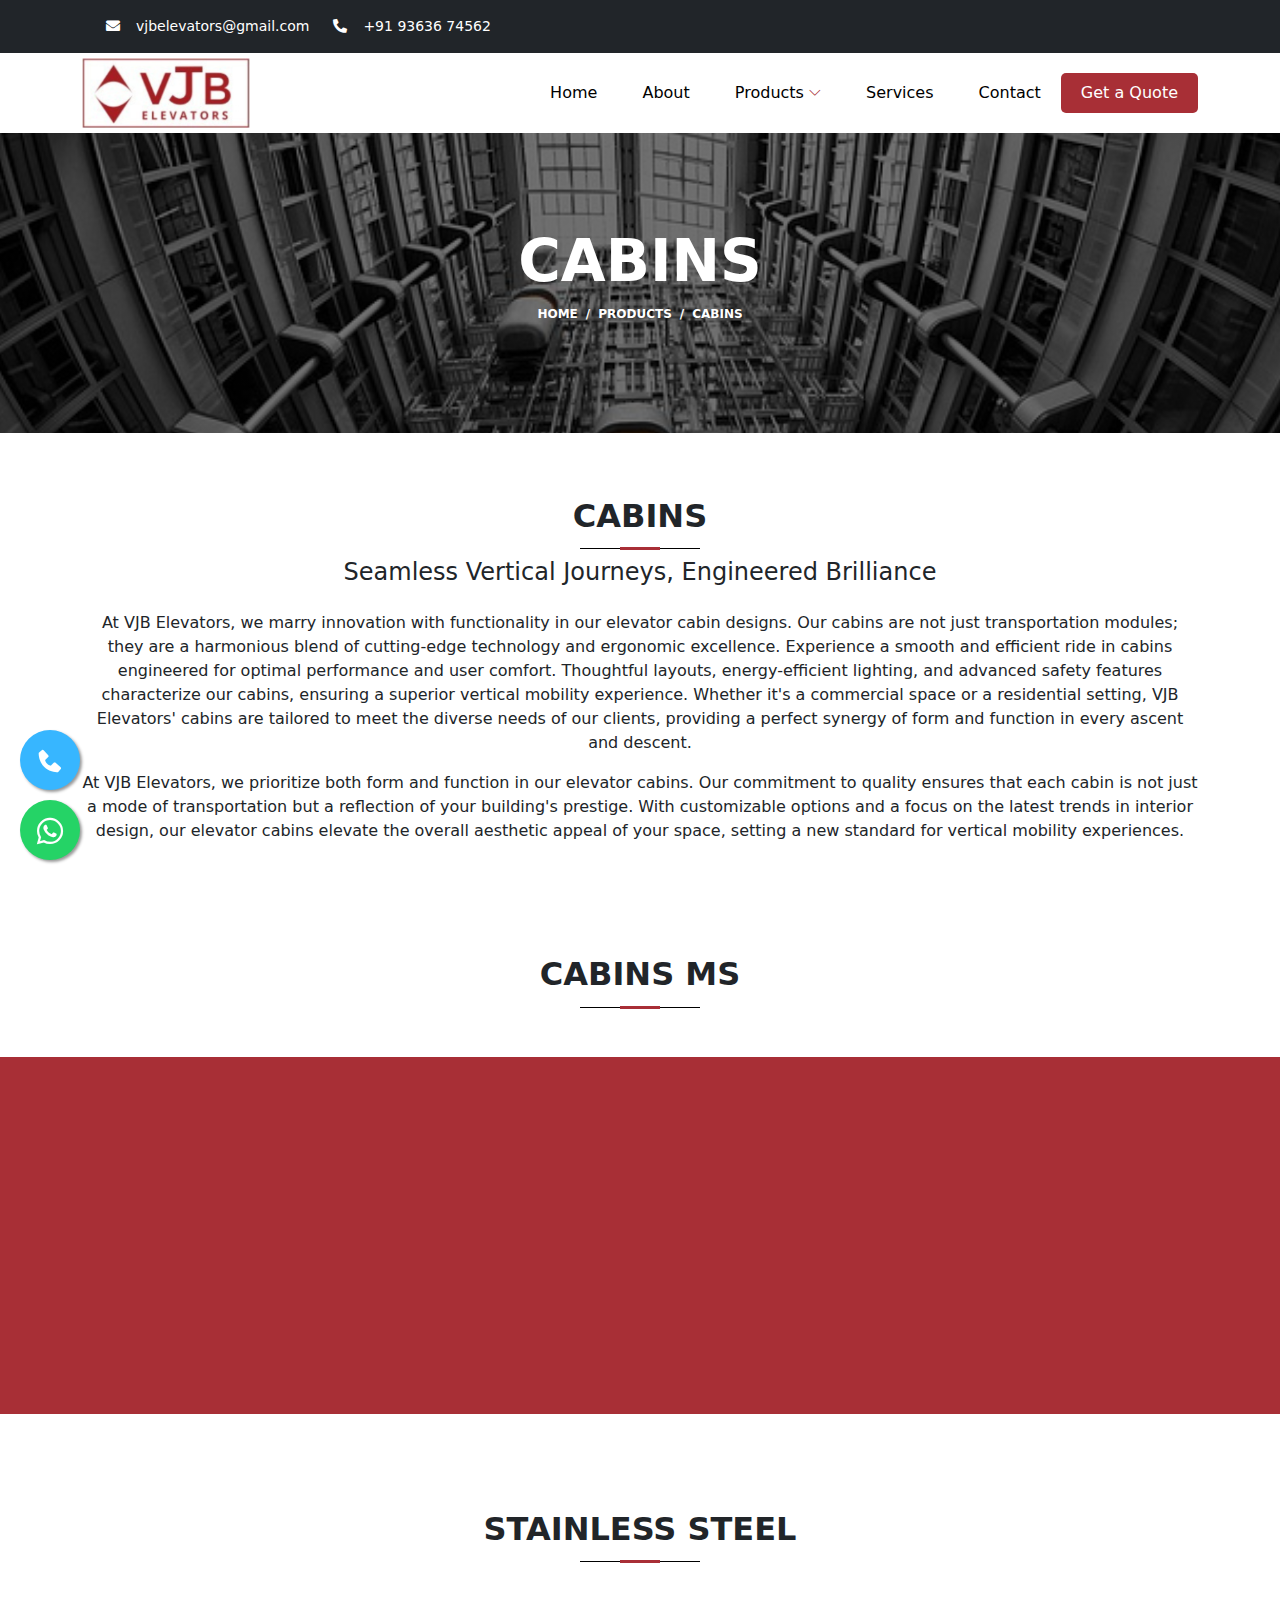
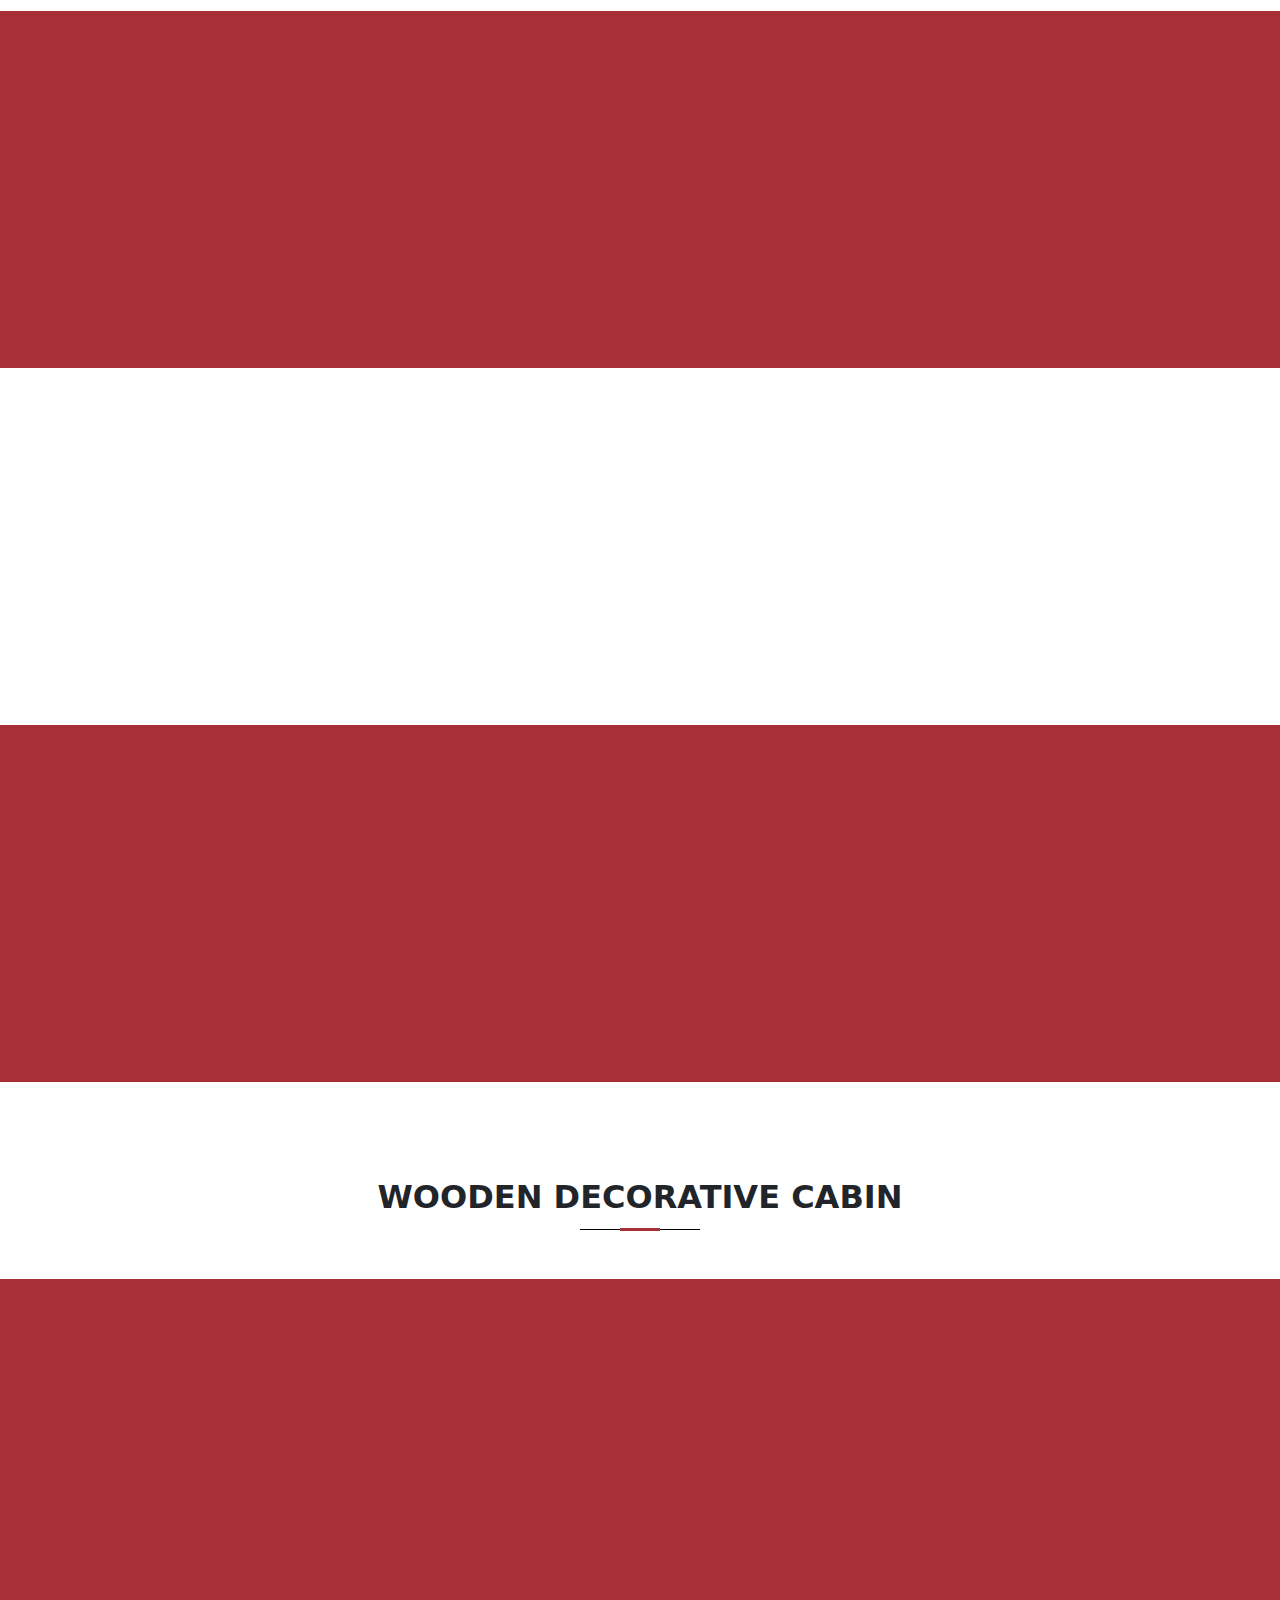
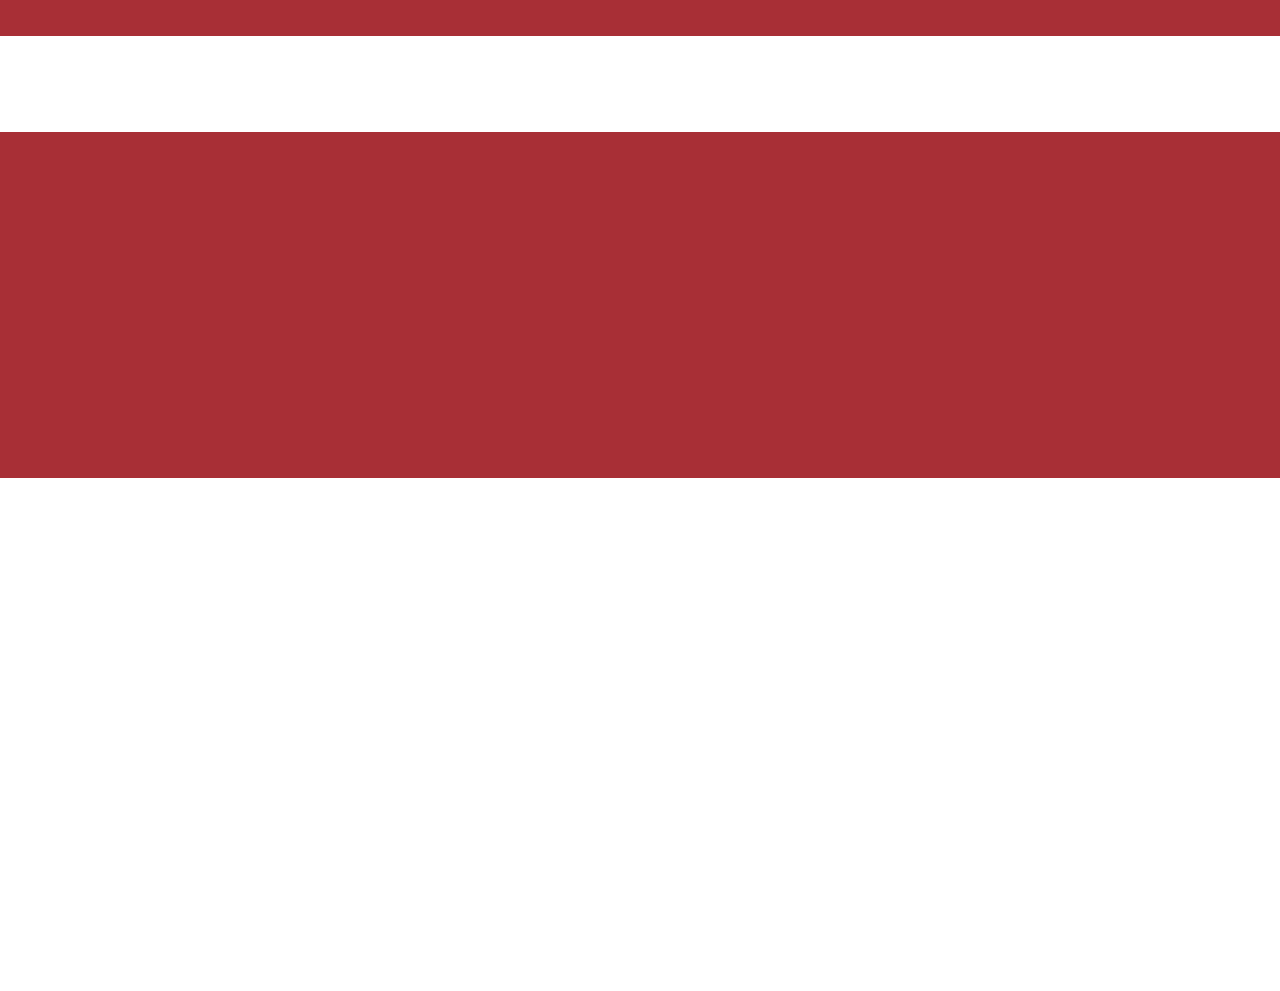
<file: cabins.html>
<!DOCTYPE html>
<html lang="en" dir="ltr">

<head>
    <!-- Required meta tags -->
    <meta charset="utf-8">
    <meta name="viewport" content="width=device-width, initial-scale=1">

    <meta name="description" content="Explore our comprehensive elevator services, including installation, maintenance, and cutting-edge solutions. Elevate your spaces with VJB Elevators' expert vertical mobility services.">
    <meta name="keywords" content="elevator services, vertical mobility solutions, elevator maintenance, installation, modern elevators">
    
    <!-- Twitter Meta Tags -->
    <meta name="twitter:card" content="summary_large_image">
    <meta name="twitter:site" content="@YourTwitterHandle">
    <meta name="twitter:title" content="VJB Elevators">
    <meta name="twitter:description" content="VJB Elevators delivers cutting-edge vertical mobility solutions, seamlessly blending innovation and reliability. Elevate your experience with our state-of-the-art elevator systems, setting new standards in performance and design.">
    <meta name="twitter:image" content="URL_TO_IMAGE">

    <!-- Open Graph Meta Tags -->
    <meta property="og:title" content="VJB Elevators">
    <meta property="og:description" content="VJB Elevators delivers cutting-edge vertical mobility solutions, seamlessly blending innovation and reliability. Elevate your experience with our state-of-the-art elevator systems, setting new standards in performance and design.">
    <meta property="og:image" content="URL_TO_IMAGE">
    <meta property="og:url" content="URL_TO_YOUR_WEBSITE">
    <meta property="og:type" content="website">
    <meta property="og:site_name" content="VJB Elevators">


    <!-- Favicon -->
    <link rel="icon" type="image/x-icon" href="img/logo1.png">

    <!-- Google Web Fonts -->
    <link rel="preconnect" href="https://fonts.googleapis.com">
    <link rel="preconnect" href="https://fonts.gstatic.com" crossorigin>
    <link href="https://fonts.googleapis.com/css2?family=Montserrat:wght@400;500&family=Roboto:wght@500;700&display=swap" rel="stylesheet">
    <link rel="stylesheet" href="https://fonts.googleapis.com/css?family=Sofia">

    <!-- Icon Font Stylesheet -->
    <link rel="stylesheet" href="https://cdnjs.cloudflare.com/ajax/libs/font-awesome/5.10.0/css/all.min.css">
    <link rel="stylesheet" href="https://cdn.jsdelivr.net/npm/bootstrap-icons@1.4.1/font/bootstrap-icons.css">
    <link rel='stylesheet' href='https://unpkg.com/boxicons@2.1.1/css/boxicons.min.css'>

    <!-- Assets -->
    <link rel="stylesheet" href="css/bootstrap.min.css">
    <link rel="stylesheet" href="assets/animate/animate.min.css">
    <link rel="stylesheet" href="assets/owlcarousel/assets/owl.carousel.min.css">
    <link rel="stylesheet" href="assets/slick/slick.css">
    <link rel="stylesheet" href="assets/slick/slick-theme.css">
    <link rel="stylesheet" href="assets/fancybox/jquery.fancybox.min.css">
    <link rel="stylesheet" href="assets/aos/aos.css">

    <!-- Main CSS -->
    <link rel="stylesheet" href="css/main.css">
    <link rel="stylesheet" href="css/style.css">

    <title>Cabins - VJB Elevators</title>
</head>

<body data-bs-spy="scroll" data-bs-target=".navbar" data-bs-offset="70">

    <!-- Spinner Start -->
    <div id="spinner" class="show bg-white position-fixed translate-middle w-100 vh-100 top-50 start-50 d-flex align-items-center justify-content-center">
        <div class="spinner-border" role="status" style="width: 3rem; height: 3rem;"></div>
    </div>
    <!-- Spinner End -->


    <!-- Topbar Start -->
    <div class="container-fluid bg-dark text-white d-none d-lg-flex topbar" id="home">
        <div class="container py-3">
            <div class="d-flex align-items-center">
                <small class="ms-4"><i class="fa fa-envelope me-3"></i><a href="mailto:vjbelevators@gmail.com" style="color: white;">vjbelevators@gmail.com</a></small>
                <small class="ms-4"><i class="fa fa-phone-alt me-3"></i><a href="tel:9363674562" style="color: white;">+91 93636 74562</a></small>
                <!-- <div class="ms-auto d-flex align-items-center">
                    <div class="ms-3 d-flex icons">
                        <a class="btn btn-sm-square btn-light rounded-circle ms-2" href="" target="_blank"><i class="fab fa-facebook-f"></i></a>
                        <a class="btn btn-sm-square btn-light rounded-circle ms-2" href="" target="_blank"><i class="fab fa-instagram"></i></a>
                        <a class="btn btn-sm-square btn-light rounded-circle ms-2" href="" target="_blank"><i class="fab fa-twitter"></i></a>
                        <a class="btn btn-sm-square btn-light rounded-circle ms-2" href="" target="_blank"><i class="fab fa-youtube"></i></a>
                    </div>
                </div> -->
            </div>
        </div>
    </div>
    <!-- Topbar End -->


    <!-- Main Header Start -->
    <div class="sticky-top">
        <div class="main-header-area" style="height: 80px;">
            <div class="classy-nav-container breakpoint-off">
                <div class="container">
                    <nav class="classy-navbar justify-content-between" id="robertoNav">

                        <a class="nav-brand" href="index.html"><img src="img/logo.png" height="70px"  alt=""></a>

                        <div class="classy-navbar-toggler">
                            <span class="navbarToggler"><span></span><span></span><span></span></span>
                        </div>

                        <div class="classy-menu">
                            <div class="classycloseIcon">
                                <div class="cross-wrap"><span class="top"></span><span class="bottom"></span></div>
                            </div>
                            <div class="classynav">
                                <ul id="nav">
                                    <li><a href="index.html">Home</a></li>
                                    <li><a href="index.html#about">About</a></li>
                                    <li><a href="index.html#products">Products</a>
                                        <ul class="dropdown dropdown-laptop">
                                            <li><a href="doors.html">Doors</a></li>
                                            <li><a href="cabins.html">Cabins</a></li>
                                            <li><a href="components.html">Components</a></li>
                                        </ul>
                                    </li>
                                    <!-- <li><a href="#">Menu</a>
                                        <ul class="dropdown dropdown-laptop">
                                            <li><a href="">Menu 1</a></li>
                                            <li><a href="">Menu 2</a></li>
                                            <li><a href="#">Menu 3</a>
                                                <ul class="dropdown">
                                                    <li><a href="">Sub Menu 1</a></li>
                                                    <li><a href="">Sub Menu 2</a></li>
                                                </ul>
                                            </li>
                                        </ul>
                                    </li> -->
                                    <li><a href="index.html#services">Services</a></li>
                                    <li><a href="index.html#contact">Contact</a></li>
                                </ul>

                                <!-- Book Now -->
                                <div class="book-now-btn ml-3 ml-lg-5">
                                    <a href="#" data-bs-toggle="modal" data-bs-target="#exampleModal">Get a Quote</a>
                                </div>

                            </div>
                            <!-- Nav End -->
                        </div>
                    </nav>
                </div>
            </div>
        </div>
    </div>
    <!-- Header Area End -->


    <!--PATH-->

    <div id="banner-area" class="banner-area">

        <div class="banner-text">

        <div class="container">

            <div class="row">

                <div class="col-lg-12">

                    <div class="banner-heading">

                    <h1 class="banner-title">Cabins</h1>

                    <nav aria-label="breadcrumb">

                        <ol class="breadcrumb justify-content-center">

                            <li class="breadcrumb-item"><a href="index.html">Home</a></li>

                            <li class="breadcrumb-item"><a href="index.html#products">Products</a></li>

                            <li class="breadcrumb-item active" aria-current="page">Cabins</li>

                        </ol>

                    </nav>

                    </div>

                </div>

            </div>

        </div>

        </div>

    </div>

    <div class="container-fluid my-3" id="services">
        <div class="container py-5">
            <div class="row g-5">
                <div class="col-lg-12 col-md-12 col-sm-12 text-center wow fadeIn" data-wow-delay=".5s">
                    <h5 class="s-one">Cabins</h5>
                    <h4 class="mb-4">Seamless Vertical Journeys, Engineered Brilliance</h4>
                    <p>At VJB Elevators, we marry innovation with functionality in our elevator cabin designs. Our cabins are not just transportation modules; they are a harmonious blend of cutting-edge technology and ergonomic excellence. Experience a smooth and efficient ride in cabins engineered for optimal performance and user comfort. Thoughtful layouts, energy-efficient lighting, and advanced safety features characterize our cabins, ensuring a superior vertical mobility experience. Whether it's a commercial space or a residential setting, VJB Elevators' cabins are tailored to meet the diverse needs of our clients, providing a perfect synergy of form and function in every ascent and descent.</p>
                    <p class="mb-5">At VJB Elevators, we prioritize both form and function in our elevator cabins. Our commitment to quality ensures that each cabin is not just a mode of transportation but a reflection of your building's prestige. With customizable options and a focus on the latest trends in interior design, our elevator cabins elevate the overall aesthetic appeal of your space, setting a new standard for vertical mobility experiences.</p>
                    <!-- <a href="services.html" class="btn-brand rounded-pill px-5 py-3">More Details</a> -->
                </div>
            </div>
        </div>
      </div>


      <div class="container-fluid pb-5" id="services">
        <h5 id="products" class="s-one mb-5">Cabins MS</h5>
        <div class="row color-bg">
        
            <div class="col-md-6 about-text mt-lg-5 wow fadeInLeft" data-wow-delay="0.1s">
                <h4 class="mt-lg-3">MS Spray Painted Cabin</h4>
                <p>VJB Elevators' MS Spray Painted Cabin offers durability and style, crafted from high-quality Mild Steel for robustness or Stainless Steel for a sleek finish. Ideal for industrial spaces, this cabin is designed for Good Elevators and Car Elevators, where standard Automatic Doors may not fit due to limited space or the need for a larger door opening.</p>
            </div>
            <div class="col-md-6 nopadding features-intro-img wow fadeInRight" data-wow-delay="0.1s">
                <div class="about-image" style="background-image:url(img/ca1.png);"></div>
            </div>

        </div>
    </div>


    <div class="container-fluid py-5" id="services">
        <h5 id="products" class="s-one mb-5">Stainless Steel</h5>
        <div class="row color-bg">
            <div class="col-md-6 nopadding features-intro-img wow fadeInRight" data-wow-delay="0.1s">
                <div class="about-image" style="background-image:url(img/ca4.png);"></div>
            </div>
            <div class="col-md-6 about-text mt-lg-5 wow fadeInLeft" data-wow-delay="0.1s">
                <h4 class="mt-lg-3">Stainless Steel Mirror Finish Cabin</h4>
                <p>Stainless Steel Mirror Finish Cabin exudes sophistication and durability. Crafted from high-quality stainless steel, this cabin elevates the aesthetic appeal of any space. Ideal for premium settings, it complements luxurious environments such as high-end offices and upscale residences. With its sleek design and mirror finish, VJB Elevators' Stainless Steel Cabin adds a touch of modern elegance to your vertical transportation experience.</p>
            </div>
        </div>
        <div class="row">
            <div class="col-md-6 about-text mt-lg-5 wow fadeInRight" data-wow-delay="0.1s">
                <h4 class="mt-lg-3">Stainless Steel Hairline Finish Cabin</h4>
                <p>Stainless Steel Hairline Ftmsh Cabin is meticulously crafted for VJB Elevators, showcasing an elegant blend of durability and style. Crafted from high-quality stainless steel, this cabin ensures a sophisticated finish. Ideal for diverse applications, it adds a touch of modern luxury to commercial and residential spaces. Elevate your elevator experience with VJB's Stainless Steel Hairline Ftmsh Cabin, designed for both durability and aesthetic appeal.</p>
            </div>
            <div class="col-md-6 nopadding features-intro-img wow fadeInLeft" data-wow-delay="0.1s">
                <div class="about-image" style="background-image:url(img/ca3.png);"></div>
            </div>
        </div>
        <div class="row color-bg">
            <div class="col-md-6 nopadding features-intro-img wow fadeInRight" data-wow-delay="0.1s">
                <div class="about-image" style="background-image:url(img/ca2.png);"></div>
            </div>
            <div class="col-md-6 about-text mt-lg-5 wow fadeInLeft" data-wow-delay="0.1s">
                <h4 class="mt-lg-3">Stainless Steel Decorative Cabin</h4>
                <p>Stainless Steel Decorative Cabin combines elegance with durability. Crafted from high-quality stainless steel, this cabin adds a touch of sophistication to any space. Ideal for luxurious settings, it enhances the aesthetic appeal of residential and commercial elevators. Elevate your surroundings with VJB's premium Stainless Steel Decorative Cabin, designed for those who seek both style and functionality.</p>		
            </div>
        </div>
    </div>



    <div class="container-fluid py-5" id="services">
        <h5 id="products" class="s-one mb-5">Wooden Decorative Cabin</h5>
        <div class="row color-bg">
            
            <div class="col-md-6 about-text mt-lg-5 wow fadeInLeft" data-wow-delay="0.1s">
                <h4 class="mt-lg-3">Wooden Decorative Cabin</h4>
                <p>VJB Elevators presents exquisite Wooden Decorative Cabins crafted with precision and elegance. These cabins seamlessly blend functionality with aesthetics, offering a luxurious and inviting ambiance. Ideal for premium settings, our Wooden Decorative Cabins elevate the elevator experience, adding a touch of sophistication to residential and commercial spaces. Enhance your vertical journeys with the perfect fusion of style and functionality, exclusively from VJB Elevators.</p>
            </div>
            <div class="col-md-6 nopadding features-intro-img wow fadeInRight" data-wow-delay="0.1s">
                <div class="about-image" style="background-image:url(img/ca5.png);"></div>
            </div>
        </div>
    </div>



  
    <!-- ======= Cta Section ======= -->

<section id="cta" class="cta mt-5">

    <div class="container">
  
  
  
    <div class="row" data-aos="zoom-in">
  
        <div class="col-lg-9 text-center text-lg-start">
  
        <h3>Call Now</h3>
  
        <p>If you find yourself with any questions, concerns, or inquiries, please feel absolutely free to contact us. Our dedicated team is readily available to provide you with the assistance you need.</p>
  
        </div>
  
        <div class="col-lg-3 cta-btn-container text-center">
  
        <a class="cta-btn align-middle" href="tel:9363674562">Call Now</a>
  
        </div>
  
    </div>
  
  
  
    </div>
  
  </section><!-- End Cta Section -->





    <!-- Footer Start -->
    <div class="container-fluid footer mt-5 pt-5 wow fadeIn" data-wow-delay="0.1s">
    <div class="container py-5">
        <div class="row g-5">
            <div class="col-lg-5 col-md-6">
                <h4 class="mb-4 footer-head">VJB Elevators</h4>
                <p class="footer-color">Discover the pinnacle of vertical transportation with VJB Elevators, where excellence meets innovation. Our industry-leading elevator solutions redefine vertical mobility, ensuring safety, reliability, and sophisticated design. Elevate your spaces with VJB Elevators - Ascend with Confidence.</p>
            </div>
            <div class="col-lg-3 col-md-6">
                <h4 class="mb-4 footer-head">Quick Links</h4>
                <a class="btn btn-link" href="index.html">Home</a>
                <a class="btn btn-link" href="index.html#about">About Us</a>
                <a class="btn btn-link" href="index.html#products">Products</a>
                <a class="btn btn-link" href="index.html#services">Services</a>
                <a class="btn btn-link" href="index.html#contact">Contact Us</a>
            </div>
            <div class="col-lg-4 col-md-6">
                <h4 class="mb-4 footer-head">Address</h4>
                <p class="mb-2 footer-color"><i class="fa fa-map-marker-alt me-3"></i> No 55, VOC Street 2nd,<br> &nbsp;&nbsp;&nbsp;&nbsp;&nbsp;&nbsp;  Sowripalayam,<br> &nbsp;&nbsp;&nbsp;&nbsp;&nbsp;&nbsp;  Coimbatore-641028.</p>
                <p class="mb-2 footer-color"><i class="fa fa-phone-alt me-3"></i>+91 93636 74562</p>
                <p class="mb-2 footer-color"><i class="fa fa-envelope me-3"></i>vjbelevators@gmail.com</p>
                <!-- <div class="d-flex pt-2">
                    <a class="btn btn-outline-light btn-social" href="" style="border-radius: 100px;"><i class="fab fa-facebook-f"></i></a>
                    <a class="btn btn-outline-light btn-social" href="" style="border-radius: 100px;"><i class="fab fa-instagram"></i></a>
                    <a class="btn btn-outline-light btn-social" href="" style="border-radius: 100px;"><i class="fab fa-twitter"></i></a>
                    <a class="btn btn-outline-light btn-social" href="" style="border-radius: 100px;"><i class="fab fa-youtube"></i></a>
                </div> -->
            </div>
        </div>
    </div>
    <hr class="footer-hr">
    <div class="container">
        <div class="copyright">
            <div class="row">
                <div class="col-md-12 text-center mb-3 mb-md-0 footer-color">
                    &copy; Copyright 2023 <a class="border-bottom" href="index.html">VJB Elevators</a> , All Right Reserved. <a class="border-bottom" href="https://lizyweb.com" target="_blank">Website Designed By Lizyweb.</a>
                </div>
            </div>
        </div>
    </div>
    </div>
    <!-- Footer End -->


    <!-- Modal -->
    <div class="modal fade" id="exampleModal" tabindex="-1" aria-labelledby="exampleModalLabel" 
    aria-hidden="true" style="font-family: Cambria, Cochin, Georgia, Times, 'Times New Roman', serif;">
        <div class="modal-dialog modal-dialog-centered modal-md">
            <div class="modal-content">
                <div class="modal-body">
                    <div class="container-fluid">
                        <div class="row">
                            <div class="col-lg-12" style="display: flex;align-items: center;justify-content: center;">
                                <form class="col-12 row g-3" action="contact.php" name="contactform" 
                                method="post">
                                    <div>
                                        <h4 class="text-center" style="font-family: Cambria, Cochin, Georgia, Times, 'Times New Roman', serif;">Contact Us</h4>
                                    </div>
                                    <div class="col-lg-12">
                                        <label for="userName" class="form-label" style="color: black;">Name</label>
                                        <input type="text" name="name" class="form-control" 
                                        placeholder="Name" id="userName"
                                            aria-describedby="emailHelp" style="background-color: #f6f7fb;border: 1px solid #f6f7fb;" required>
                                    </div>
                                    <div class="col-lg-12">
                                        <label for="userName" class="form-label" style="color: black;">Phone</label>
                                        <input type="text" name="phone" class="form-control" 
                                        placeholder="Phone" id="userName"
                                            aria-describedby="emailHelp" style="background-color: #f6f7fb;border: 1px solid #f6f7fb;" required>
                                    </div>
                                    <div class="col-12">
                                        <label for="userName" class="form-label" style="color: black;">Email</label>
                                        <input type="email" name="email" class="form-control" 
                                        placeholder="Email"
                                            id="userName" aria-describedby="emailHelp" style="background-color: #f6f7fb;border: 1px solid #f6f7fb;" required>
                                    </div>
                                        <div class="col-12">
                                        <label for="exampleInputEmail1" class="form-label" style="color: black;">Message</label>
                                        <textarea name="comments" placeholder="Enter Your Message"
                                            class="form-control" id="" rows="2" style="background-color: #f6f7fb;border: 1px solid #f6f7fb;" required></textarea>
                                    </div>
                                    <div class="col-12">
                                        <button type="submit" style="background-color: #fc7341;color: white;border: 1px solid #fc7341;padding: 8px 20px;border-radius: 3px;">Submit</button>
                                    </div>
                                </form>
                            </div>
                        </div>
                    </div>
                </div>
            </div>
        </div>
    </div>

    <!-- Back to Top -->
    <a href="#" class="btn btn-lg btn-lg-square rounded back-to-top" style="background-color: #37b6ff;color: white;" data-aos="zoom-in"><i class="bi bi-arrow-up"></i></a>

    <!-- Float Icons -->
    <a href="tel:9363674562" class="float">
        <i class='bx bxs-phone my-float'></i>
    </a>
    <a href="https://api.whatsapp.com/send?phone=9363674562&text=I am interested in your services." class="float-2" target="_blank">
        <i class='fab fa-whatsapp my-float'></i>
    </a>

    <!-- Template Main JS File -->
    <script src="js/main.js"></script>
    <script src="js/index.js"></script>
    <script src="js/jquery.min.js"></script>
    <script src="js/bootstrap.bundle.min.js"></script>
    <script src="js/bootstrap.min.js"></script>
    <script src="assets/wow/wow.min.js"></script>
    <script src="assets/owlcarousel/owl.carousel.min.js"></script>
    <script src="assets/slick/slick.min.js"></script>
    <script src="assets/slick/slick-animation.min.js"></script>
    <script src="assets/fancybox/jquery.fancybox.min.js"></script>
    <script src="assets/aos/aos.js"></script>
    <script src="js/roberto.bundle.js"></script>
    <script>
        (function ($) {
            "use strict";
            
            // Initiate the wowjs
            new WOW().init();
            
        })(jQuery);
    </script>
    <script>
        // Back to top button
        $(window).scroll(function () {
            if ($(this).scrollTop() > 100) {
                $('.back-to-top').fadeIn('slow');
            } else {
                $('.back-to-top').fadeOut('slow');
            }
            });
            $('.back-to-top').click(function () {
            $('html, body').animate({scrollTop: 0}, 1500, 'easeInOutExpo');
            return false;
        });
    </script>
    <script>
        // Animation on scroll
        window.addEventListener('load', () => {
            AOS.init({
            duration: 1000,
            easing: 'ease-in-out',
            once: true,
            mirror: false
            })
        });
    </script>
</body>
</html>
</file>
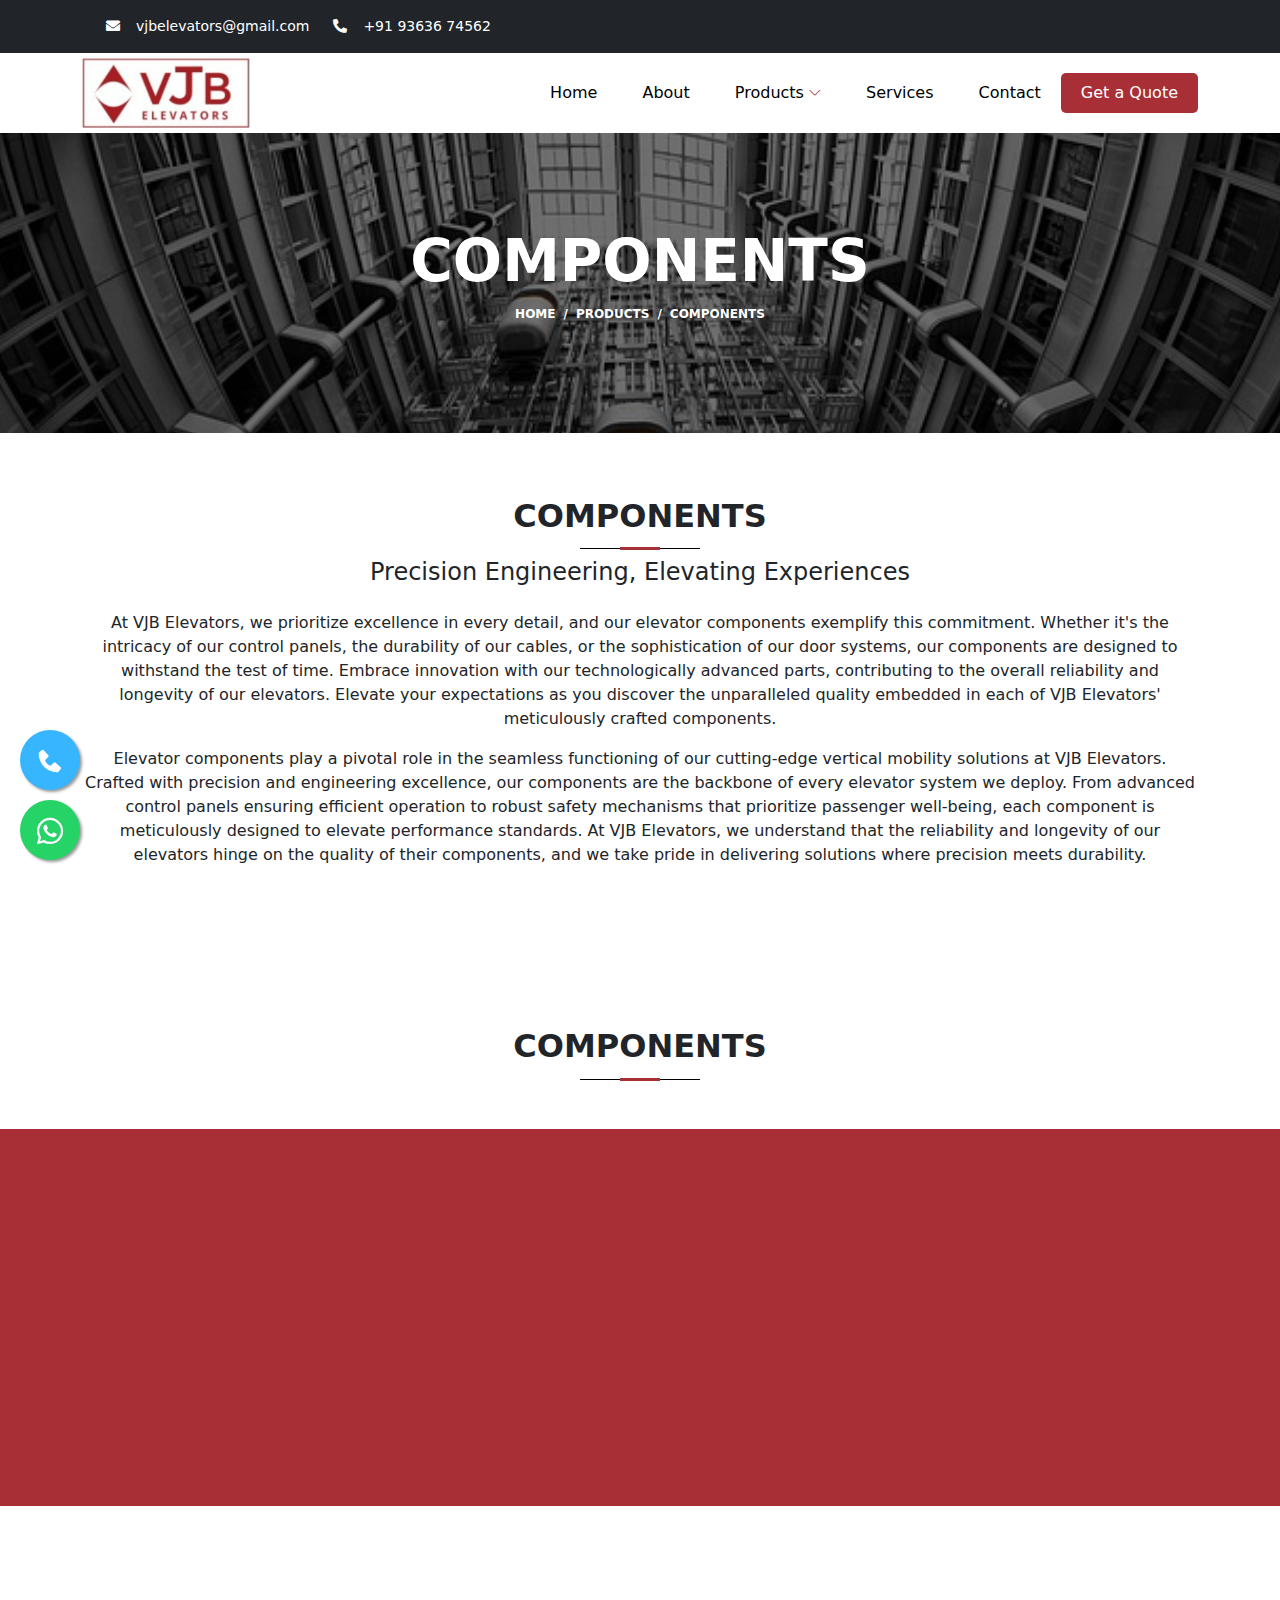
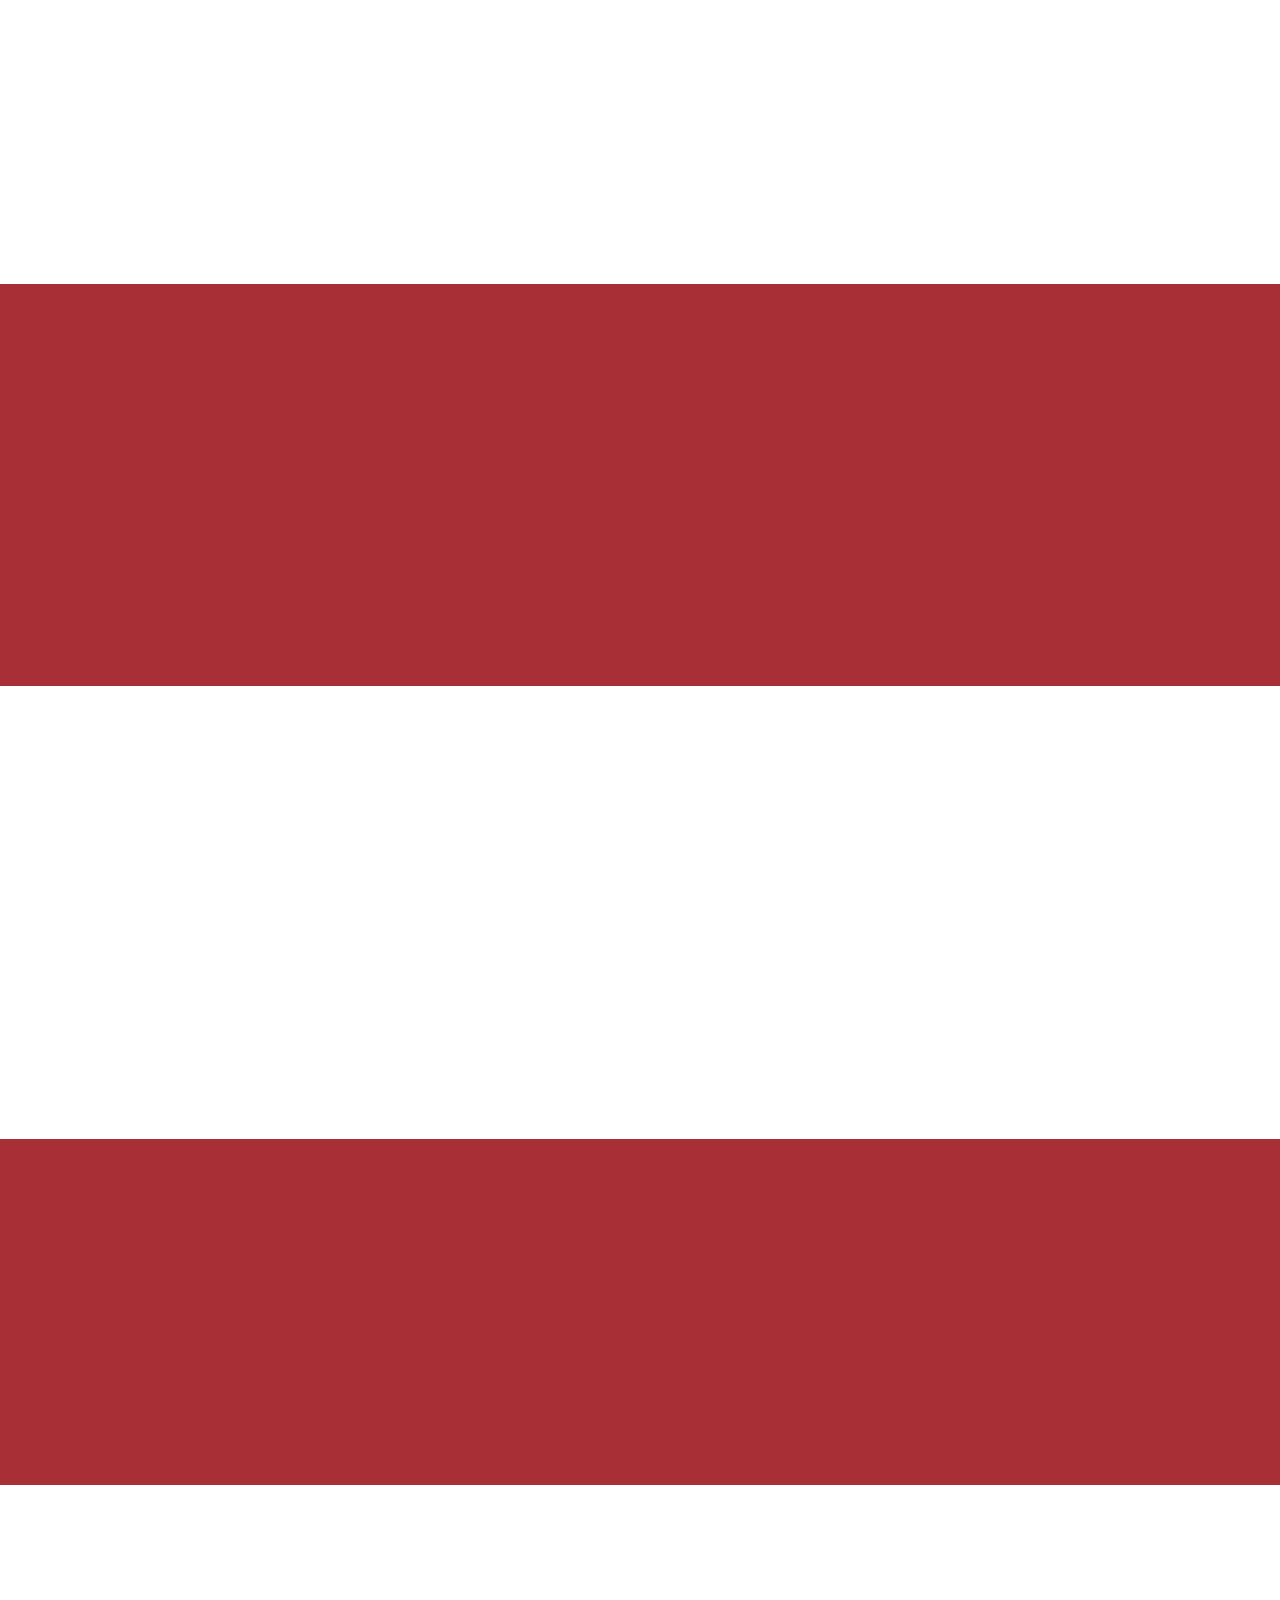
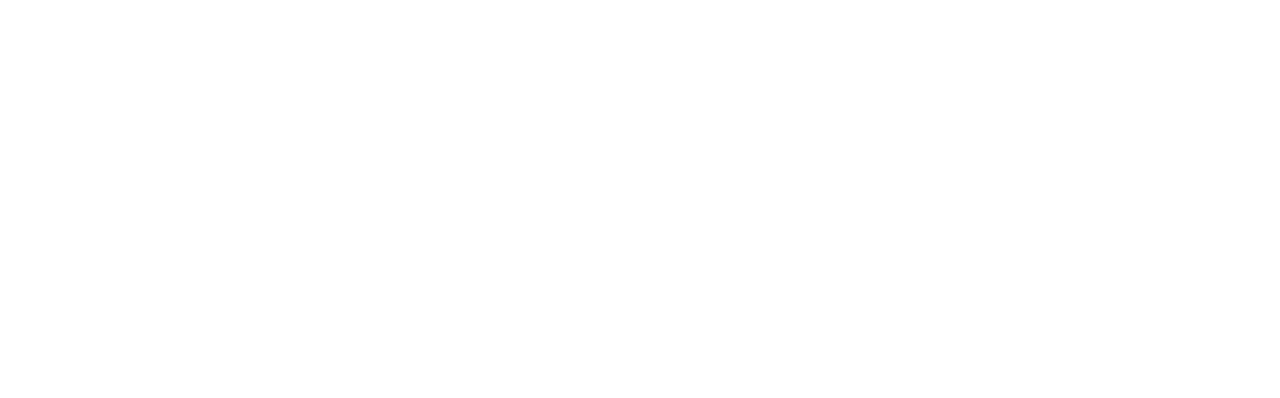
<file: components.html>
<!DOCTYPE html>
<html lang="en" dir="ltr">

<head>
    <!-- Required meta tags -->
    <meta charset="utf-8">
    <meta name="viewport" content="width=device-width, initial-scale=1">

    <meta name="description" content="Explore our comprehensive elevator services, including installation, maintenance, and cutting-edge solutions. Elevate your spaces with VJB Elevators' expert vertical mobility services.">
    <meta name="keywords" content="elevator services, vertical mobility solutions, elevator maintenance, installation, modern elevators">
    
    <!-- Twitter Meta Tags -->
    <meta name="twitter:card" content="summary_large_image">
    <meta name="twitter:site" content="@YourTwitterHandle">
    <meta name="twitter:title" content="VJB Elevators">
    <meta name="twitter:description" content="VJB Elevators delivers cutting-edge vertical mobility solutions, seamlessly blending innovation and reliability. Elevate your experience with our state-of-the-art elevator systems, setting new standards in performance and design.">
    <meta name="twitter:image" content="URL_TO_IMAGE">

    <!-- Open Graph Meta Tags -->
    <meta property="og:title" content="VJB Elevators">
    <meta property="og:description" content="VJB Elevators delivers cutting-edge vertical mobility solutions, seamlessly blending innovation and reliability. Elevate your experience with our state-of-the-art elevator systems, setting new standards in performance and design.">
    <meta property="og:image" content="URL_TO_IMAGE">
    <meta property="og:url" content="URL_TO_YOUR_WEBSITE">
    <meta property="og:type" content="website">
    <meta property="og:site_name" content="VJB Elevators">


    <!-- Favicon -->
    <link rel="icon" type="image/x-icon" href="img/logo1.png">

    <!-- Google Web Fonts -->
    <link rel="preconnect" href="https://fonts.googleapis.com">
    <link rel="preconnect" href="https://fonts.gstatic.com" crossorigin>
    <link href="https://fonts.googleapis.com/css2?family=Montserrat:wght@400;500&family=Roboto:wght@500;700&display=swap" rel="stylesheet">
    <link rel="stylesheet" href="https://fonts.googleapis.com/css?family=Sofia">

    <!-- Icon Font Stylesheet -->
    <link rel="stylesheet" href="https://cdnjs.cloudflare.com/ajax/libs/font-awesome/5.10.0/css/all.min.css">
    <link rel="stylesheet" href="https://cdn.jsdelivr.net/npm/bootstrap-icons@1.4.1/font/bootstrap-icons.css">
    <link rel='stylesheet' href='https://unpkg.com/boxicons@2.1.1/css/boxicons.min.css'>

    <!-- Assets -->
    <link rel="stylesheet" href="css/bootstrap.min.css">
    <link rel="stylesheet" href="assets/animate/animate.min.css">
    <link rel="stylesheet" href="assets/owlcarousel/assets/owl.carousel.min.css">
    <link rel="stylesheet" href="assets/slick/slick.css">
    <link rel="stylesheet" href="assets/slick/slick-theme.css">
    <link rel="stylesheet" href="assets/fancybox/jquery.fancybox.min.css">
    <link rel="stylesheet" href="assets/aos/aos.css">

    <!-- Main CSS -->
    <link rel="stylesheet" href="css/main.css">
    <link rel="stylesheet" href="css/style.css">

    <title>Components - VJB Elevators</title>
</head>

<body data-bs-spy="scroll" data-bs-target=".navbar" data-bs-offset="70">

    <!-- Spinner Start -->
    <div id="spinner" class="show bg-white position-fixed translate-middle w-100 vh-100 top-50 start-50 d-flex align-items-center justify-content-center">
        <div class="spinner-border" role="status" style="width: 3rem; height: 3rem;"></div>
    </div>
    <!-- Spinner End -->


    <!-- Topbar Start -->
    <div class="container-fluid bg-dark text-white d-none d-lg-flex topbar" id="home">
        <div class="container py-3">
            <div class="d-flex align-items-center">
                <small class="ms-4"><i class="fa fa-envelope me-3"></i><a href="mailto:vjbelevators@gmail.com" style="color: white;">vjbelevators@gmail.com</a></small>
                <small class="ms-4"><i class="fa fa-phone-alt me-3"></i><a href="tel:9363674562" style="color: white;">+91 93636 74562</a></small>
                <!-- <div class="ms-auto d-flex align-items-center">
                    <div class="ms-3 d-flex icons">
                        <a class="btn btn-sm-square btn-light rounded-circle ms-2" href="" target="_blank"><i class="fab fa-facebook-f"></i></a>
                        <a class="btn btn-sm-square btn-light rounded-circle ms-2" href="" target="_blank"><i class="fab fa-instagram"></i></a>
                        <a class="btn btn-sm-square btn-light rounded-circle ms-2" href="" target="_blank"><i class="fab fa-twitter"></i></a>
                        <a class="btn btn-sm-square btn-light rounded-circle ms-2" href="" target="_blank"><i class="fab fa-youtube"></i></a>
                    </div>
                </div> -->
            </div>
        </div>
    </div>
    <!-- Topbar End -->


    <!-- Main Header Start -->
    <div class="sticky-top">
        <div class="main-header-area" style="height: 80px;">
            <div class="classy-nav-container breakpoint-off">
                <div class="container">
                    <nav class="classy-navbar justify-content-between" id="robertoNav">

                        <a class="nav-brand" href="index.html"><img src="img/logo.png" height="70px"  alt=""></a>

                        <div class="classy-navbar-toggler">
                            <span class="navbarToggler"><span></span><span></span><span></span></span>
                        </div>

                        <div class="classy-menu">
                            <div class="classycloseIcon">
                                <div class="cross-wrap"><span class="top"></span><span class="bottom"></span></div>
                            </div>
                            <div class="classynav">
                                <ul id="nav">
                                    <li><a href="index.html">Home</a></li>
                                    <li><a href="index.html#about">About</a></li>
                                    <li><a href="index.html#products">Products</a>
                                        <ul class="dropdown dropdown-laptop">
                                            <li><a href="doors.html">Doors</a></li>
                                            <li><a href="cabins.html">Cabins</a></li>
                                            <li><a href="components.html">Components</a></li>
                                        </ul>
                                    </li>
                                    <!-- <li><a href="#">Menu</a>
                                        <ul class="dropdown dropdown-laptop">
                                            <li><a href="">Menu 1</a></li>
                                            <li><a href="">Menu 2</a></li>
                                            <li><a href="#">Menu 3</a>
                                                <ul class="dropdown">
                                                    <li><a href="">Sub Menu 1</a></li>
                                                    <li><a href="">Sub Menu 2</a></li>
                                                </ul>
                                            </li>
                                        </ul>
                                    </li> -->
                                    <li><a href="index.html#services">Services</a></li>
                                    <li><a href="index.html#contact">Contact</a></li>
                                </ul>

                                <!-- Book Now -->
                                <div class="book-now-btn ml-3 ml-lg-5">
                                    <a href="#" data-bs-toggle="modal" data-bs-target="#exampleModal">Get a Quote</a>
                                </div>

                            </div>
                            <!-- Nav End -->
                        </div>
                    </nav>
                </div>
            </div>
        </div>
    </div>
    <!-- Header Area End -->


    <!--PATH-->

    <div id="banner-area" class="banner-area">

        <div class="banner-text">

        <div class="container">

            <div class="row">

                <div class="col-lg-12">

                    <div class="banner-heading">

                    <h1 class="banner-title">Components</h1>

                    <nav aria-label="breadcrumb">

                        <ol class="breadcrumb justify-content-center">

                            <li class="breadcrumb-item"><a href="index.html">Home</a></li>

                            <li class="breadcrumb-item"><a href="index.html#products">Products</a></li>

                            <li class="breadcrumb-item active" aria-current="page">Components</li>

                        </ol>

                    </nav>

                    </div>

                </div>

            </div>

        </div>

        </div>

    </div>


    <div class="container-fluid my-3" id="services">
        <div class="container py-5">
            <div class="row g-5">
                <div class="col-lg-12 col-md-12 col-sm-12 text-center wow fadeIn" data-wow-delay=".5s">
                    <h5 class="s-one">Components</h5>
                    <h4 class="mb-4">Precision Engineering, Elevating Experiences</h4>
                    <p>At VJB Elevators, we prioritize excellence in every detail, and our elevator components exemplify this commitment. Whether it's the intricacy of our control panels, the durability of our cables, or the sophistication of our door systems, our components are designed to withstand the test of time. Embrace innovation with our technologically advanced parts, contributing to the overall reliability and longevity of our elevators. Elevate your expectations as you discover the unparalleled quality embedded in each of VJB Elevators' meticulously crafted components.</p>
                    <p class="mb-5">Elevator components play a pivotal role in the seamless functioning of our cutting-edge vertical mobility solutions at VJB Elevators. Crafted with precision and engineering excellence, our components are the backbone of every elevator system we deploy. From advanced control panels ensuring efficient operation to robust safety mechanisms that prioritize passenger well-being, each component is meticulously designed to elevate performance standards. At VJB Elevators, we understand that the reliability and longevity of our elevators hinge on the quality of their components, and we take pride in delivering solutions where precision meets durability.</p>
                    <!-- <a href="services.html" class="btn-brand rounded-pill px-5 py-3">More Details</a> -->
                </div>
            </div>
        </div>
      </div>

      <div class="container-fluid py-5" id="services">
        <h5 id="products" class="s-one mb-5">Components</h5>
        <div class="row color-bg">
            <div class="col-md-6 nopadding features-intro-img wow fadeInRight" data-wow-delay="0.1s">
                <div class="about-image" style="background-image:url(img/c1.png);"></div>
            </div>
            <div class="col-md-6 about-text mt-lg-5 wow fadeInLeft" data-wow-delay="0.1s">
                <h4 class="mt-lg-3">Geared Traction machine</h4>
                <p>The Geared Traction Machine, a vital component in VJB elevators, is crafted from durable materials such as Mild Steel or Stainless Steel. Specifically designed for industrial settings, including Good Elevators and Car Elevators, these machines are ideal where space constraints make standard automatic doors impractical. The Geared Traction Machine is the optimal choice when a sizable door opening is essential and automatic doors are not feasible. Elevate your vertical transportation experience with VJB elevators and our reliable Geared Traction Machines.</p>
            </div>
        </div>
        <div class="row">
            <div class="col-md-6 about-text mt-lg-5 wow fadeInRight" data-wow-delay="0.1s">
                <h4 class="mt-lg-3">Gearless Traction Machine (MRL)</h4>
                <p>Gearless Traction Machine (MRL) for VJB elevators features cutting-edge technology, utilizing high-quality materials like stainless steel for durability and performance. Ideal for modern buildings and spaces where traditional automatic doors may not be suitable, this innovative elevator system ensures efficient vertical transportation. With a sleek design and space-saving capabilities, VJB's Gearless Traction Machine is perfect for environments where maximizing usable space is crucial, offering a reliable solution for seamless and stylish vertical mobility.</p>
            </div>
            <div class="col-md-6 nopadding features-intro-img wow fadeInLeft" data-wow-delay="0.1s">
                <div class="about-image" style="background-image:url(img/c2.png);"></div>
            </div>
        </div>
        <div class="row color-bg">
            <div class="col-md-6 nopadding features-intro-img wow fadeInRight" data-wow-delay="0.1s">
                <div class="about-image" style="background-image:url(img/c3.png);"></div>
            </div>
            <div class="col-md-6 about-text mt-lg-5 wow fadeInLeft" data-wow-delay="0.1s">
                <h4 class="mt-lg-3">Control Panel With V3F</h4>
                <p>VJB Elevators offers advanced Control Panel with V3F technology for optimal performance. Crafted with precision, our control panels are designed for reliability and efficiency in various elevator applications. Whether for industrial spaces, commercial buildings, or car elevators, our V3F control panels ensure seamless and smooth elevator operations. Experience the innovation of VJB Elevators in enhancing vertical transportation solutions with cutting-edge technology. Elevate your space with our superior Control Panel With V3F for a reliable and efficient elevator experience.</p>		
            </div>
        </div>
        <div class="row">
            <div class="col-md-6 about-text mt-lg-5 wow fadeInRight" data-wow-delay="0.1s">
                <h4 class="mt-lg-3">Customized Escalator</h4>
                <p>Tailored for specific needs, our Customized Escalators at VJB Elevators are expertly crafted from durable materials such as Mild Steel or Stainless Steel. Ideal for unique industrial spaces, premium elevators, and spacious car elevators, these escalators offer a practical solution where standard automatic doors may be impractical due to limited space or the necessity for larger door openings.</p>
            </div>
            <div class="col-md-6 nopadding features-intro-img wow fadeInLeft" data-wow-delay="0.1s">
                <div class="about-image" style="background-image:url(img/service.jpg);"></div>
            </div>
        </div>
    </div>
    <!-- ======= Cta Section ======= -->

<section id="cta" class="cta mt-5">

    <div class="container">
  
  
  
    <div class="row" data-aos="zoom-in">
  
        <div class="col-lg-9 text-center text-lg-start">
  
        <h3>Call Now</h3>
  
        <p>If you find yourself with any questions, concerns, or inquiries, please feel absolutely free to contact us. Our dedicated team is readily available to provide you with the assistance you need.</p>
  
        </div>
  
        <div class="col-lg-3 cta-btn-container text-center">
  
        <a class="cta-btn align-middle" href="tel:9363674562">Call Now</a>
  
        </div>
  
    </div>
  
  
  
    </div>
  
  </section><!-- End Cta Section -->





    <!-- Footer Start -->
    <div class="container-fluid footer mt-5 pt-5 wow fadeIn" data-wow-delay="0.1s">
    <div class="container py-5">
        <div class="row g-5">
            <div class="col-lg-5 col-md-6">
                <h4 class="mb-4 footer-head">VJB Elevators</h4>
                <p class="footer-color">Discover the pinnacle of vertical transportation with VJB Elevators, where excellence meets innovation. Our industry-leading elevator solutions redefine vertical mobility, ensuring safety, reliability, and sophisticated design. Elevate your spaces with VJB Elevators - Ascend with Confidence.</p>
            </div>
            <div class="col-lg-3 col-md-6">
                <h4 class="mb-4 footer-head">Quick Links</h4>
                <a class="btn btn-link" href="index.html">Home</a>
                <a class="btn btn-link" href="index.html#about">About Us</a>
                <a class="btn btn-link" href="index.html#products">Products</a>
                <a class="btn btn-link" href="index.html#services">Services</a>
                <a class="btn btn-link" href="index.html#contact">Contact Us</a>
            </div>
            <div class="col-lg-4 col-md-6">
                <h4 class="mb-4 footer-head">Address</h4>
                <p class="mb-2 footer-color"><i class="fa fa-map-marker-alt me-3"></i> No 55, VOC Street 2nd,<br> &nbsp;&nbsp;&nbsp;&nbsp;&nbsp;&nbsp;  Sowripalayam,<br> &nbsp;&nbsp;&nbsp;&nbsp;&nbsp;&nbsp;  Coimbatore-641028.</p>
                <p class="mb-2 footer-color"><i class="fa fa-phone-alt me-3"></i>+91 93636 74562</p>
                <p class="mb-2 footer-color"><i class="fa fa-envelope me-3"></i>vjbelevators@gmail.com</p>
                <!-- <div class="d-flex pt-2">
                    <a class="btn btn-outline-light btn-social" href="" style="border-radius: 100px;"><i class="fab fa-facebook-f"></i></a>
                    <a class="btn btn-outline-light btn-social" href="" style="border-radius: 100px;"><i class="fab fa-instagram"></i></a>
                    <a class="btn btn-outline-light btn-social" href="" style="border-radius: 100px;"><i class="fab fa-twitter"></i></a>
                    <a class="btn btn-outline-light btn-social" href="" style="border-radius: 100px;"><i class="fab fa-youtube"></i></a>
                </div> -->
            </div>
        </div>
    </div>
    <hr class="footer-hr">
    <div class="container">
        <div class="copyright">
            <div class="row">
                <div class="col-md-12 text-center mb-3 mb-md-0 footer-color">
                    &copy; Copyright 2023 <a class="border-bottom" href="index.html">VJB Elevators</a> , All Right Reserved. <a class="border-bottom" href="https://lizyweb.com" target="_blank">Website Designed By Lizyweb.</a>
                </div>
            </div>
        </div>
    </div>
    </div>
    <!-- Footer End -->


    <!-- Modal -->
    <div class="modal fade" id="exampleModal" tabindex="-1" aria-labelledby="exampleModalLabel" 
    aria-hidden="true" style="font-family: Cambria, Cochin, Georgia, Times, 'Times New Roman', serif;">
        <div class="modal-dialog modal-dialog-centered modal-md">
            <div class="modal-content">
                <div class="modal-body">
                    <div class="container-fluid">
                        <div class="row">
                            <div class="col-lg-12" style="display: flex;align-items: center;justify-content: center;">
                                <form class="col-12 row g-3" action="contact.php" name="contactform" 
                                method="post">
                                    <div>
                                        <h4 class="text-center" style="font-family: Cambria, Cochin, Georgia, Times, 'Times New Roman', serif;">Contact Us</h4>
                                    </div>
                                    <div class="col-lg-12">
                                        <label for="userName" class="form-label" style="color: black;">Name</label>
                                        <input type="text" name="name" class="form-control" 
                                        placeholder="Name" id="userName"
                                            aria-describedby="emailHelp" style="background-color: #f6f7fb;border: 1px solid #f6f7fb;" required>
                                    </div>
                                    <div class="col-lg-12">
                                        <label for="userName" class="form-label" style="color: black;">Phone</label>
                                        <input type="text" name="phone" class="form-control" 
                                        placeholder="Phone" id="userName"
                                            aria-describedby="emailHelp" style="background-color: #f6f7fb;border: 1px solid #f6f7fb;" required>
                                    </div>
                                    <div class="col-12">
                                        <label for="userName" class="form-label" style="color: black;">Email</label>
                                        <input type="email" name="email" class="form-control" 
                                        placeholder="Email"
                                            id="userName" aria-describedby="emailHelp" style="background-color: #f6f7fb;border: 1px solid #f6f7fb;" required>
                                    </div>
                                        <div class="col-12">
                                        <label for="exampleInputEmail1" class="form-label" style="color: black;">Message</label>
                                        <textarea name="comments" placeholder="Enter Your Message"
                                            class="form-control" id="" rows="2" style="background-color: #f6f7fb;border: 1px solid #f6f7fb;" required></textarea>
                                    </div>
                                    <div class="col-12">
                                        <button type="submit" style="background-color: #fc7341;color: white;border: 1px solid #fc7341;padding: 8px 20px;border-radius: 3px;">Submit</button>
                                    </div>
                                </form>
                            </div>
                        </div>
                    </div>
                </div>
            </div>
        </div>
    </div>

    <!-- Back to Top -->
    <a href="#" class="btn btn-lg btn-lg-square rounded back-to-top" style="background-color: #37b6ff;color: white;" data-aos="zoom-in"><i class="bi bi-arrow-up"></i></a>

    <!-- Float Icons -->
    <a href="tel:9363674562" class="float">
        <i class='bx bxs-phone my-float'></i>
    </a>
    <a href="https://api.whatsapp.com/send?phone=9363674562&text=I am interested in your services." class="float-2" target="_blank">
        <i class='fab fa-whatsapp my-float'></i>
    </a>

    <!-- Template Main JS File -->
    <script src="js/main.js"></script>
    <script src="js/index.js"></script>
    <script src="js/jquery.min.js"></script>
    <script src="js/bootstrap.bundle.min.js"></script>
    <script src="js/bootstrap.min.js"></script>
    <script src="assets/wow/wow.min.js"></script>
    <script src="assets/owlcarousel/owl.carousel.min.js"></script>
    <script src="assets/slick/slick.min.js"></script>
    <script src="assets/slick/slick-animation.min.js"></script>
    <script src="assets/fancybox/jquery.fancybox.min.js"></script>
    <script src="assets/aos/aos.js"></script>
    <script src="js/roberto.bundle.js"></script>
    <script>
        (function ($) {
            "use strict";
            
            // Initiate the wowjs
            new WOW().init();
            
        })(jQuery);
    </script>
    <script>
        // Back to top button
        $(window).scroll(function () {
            if ($(this).scrollTop() > 100) {
                $('.back-to-top').fadeIn('slow');
            } else {
                $('.back-to-top').fadeOut('slow');
            }
            });
            $('.back-to-top').click(function () {
            $('html, body').animate({scrollTop: 0}, 1500, 'easeInOutExpo');
            return false;
        });
    </script>
    <script>
        // Animation on scroll
        window.addEventListener('load', () => {
            AOS.init({
            duration: 1000,
            easing: 'ease-in-out',
            once: true,
            mirror: false
            })
        });
    </script>
</body>
</html>
</file>
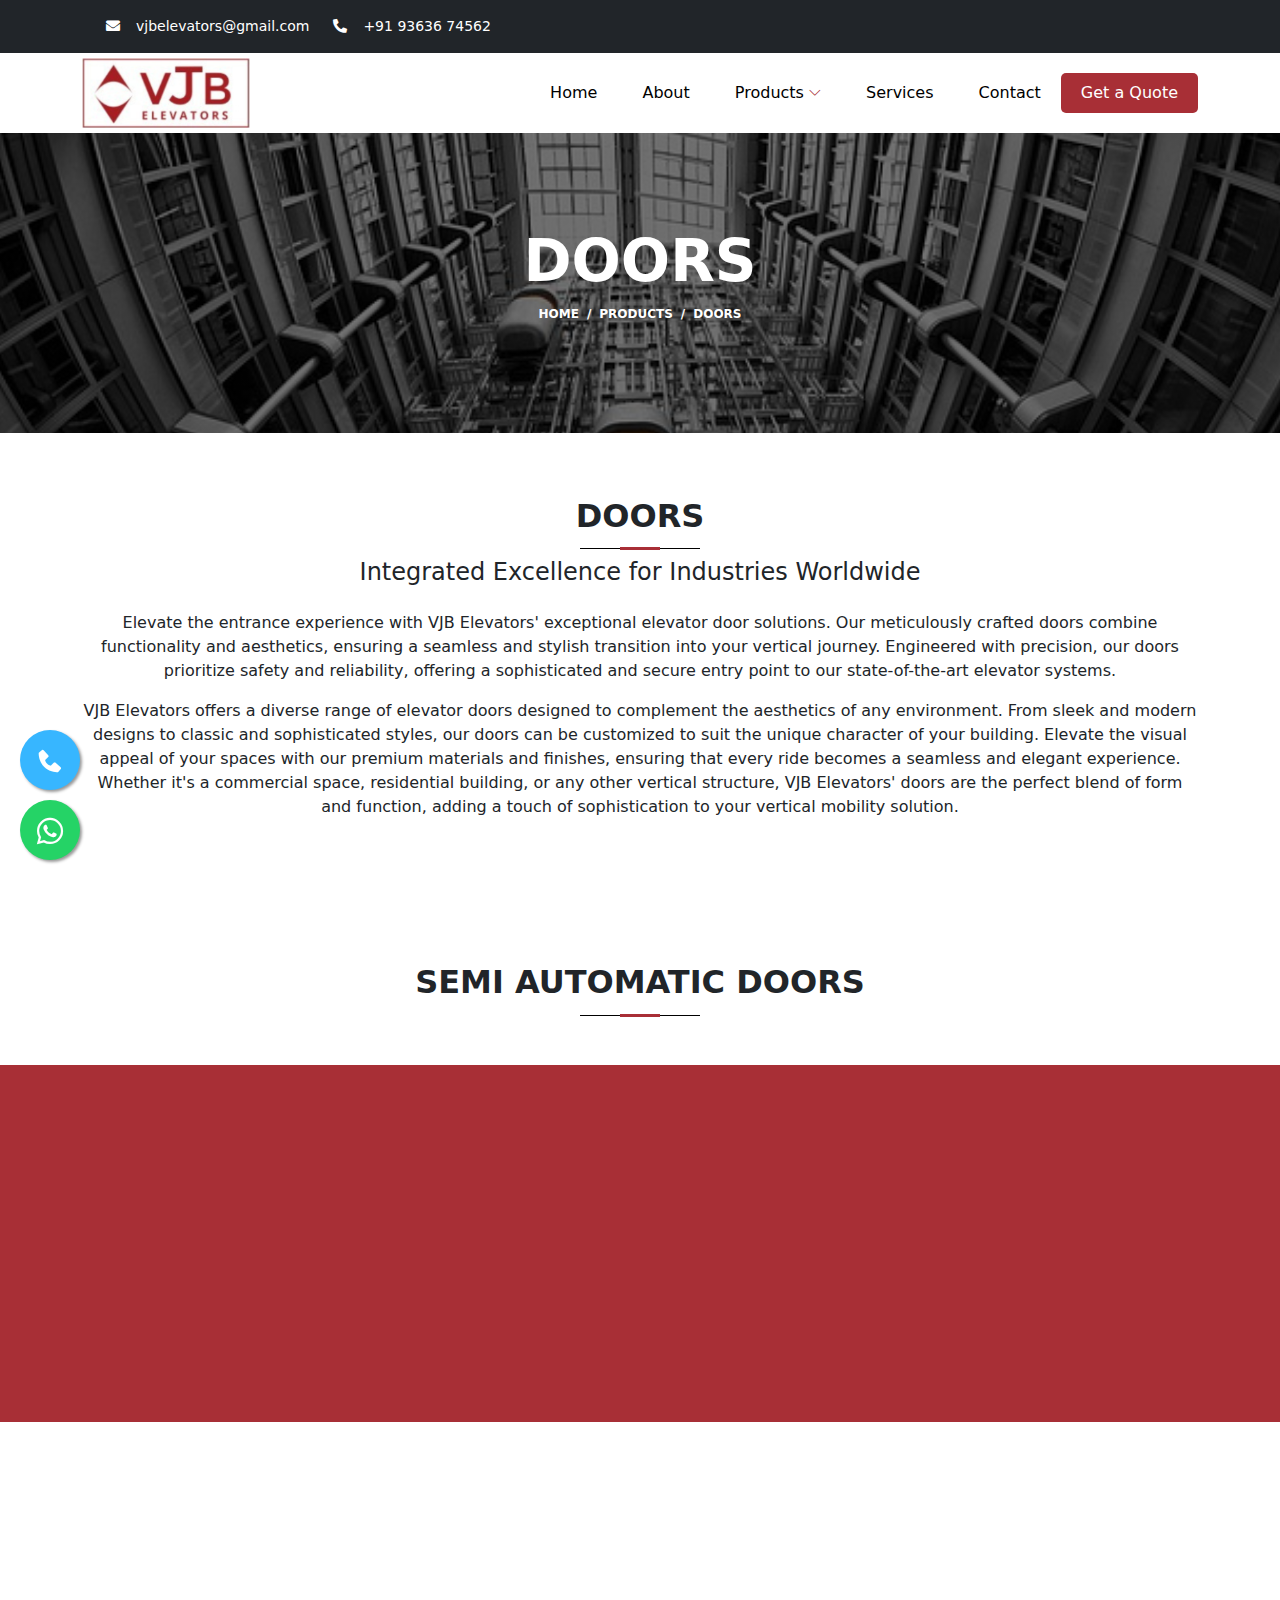
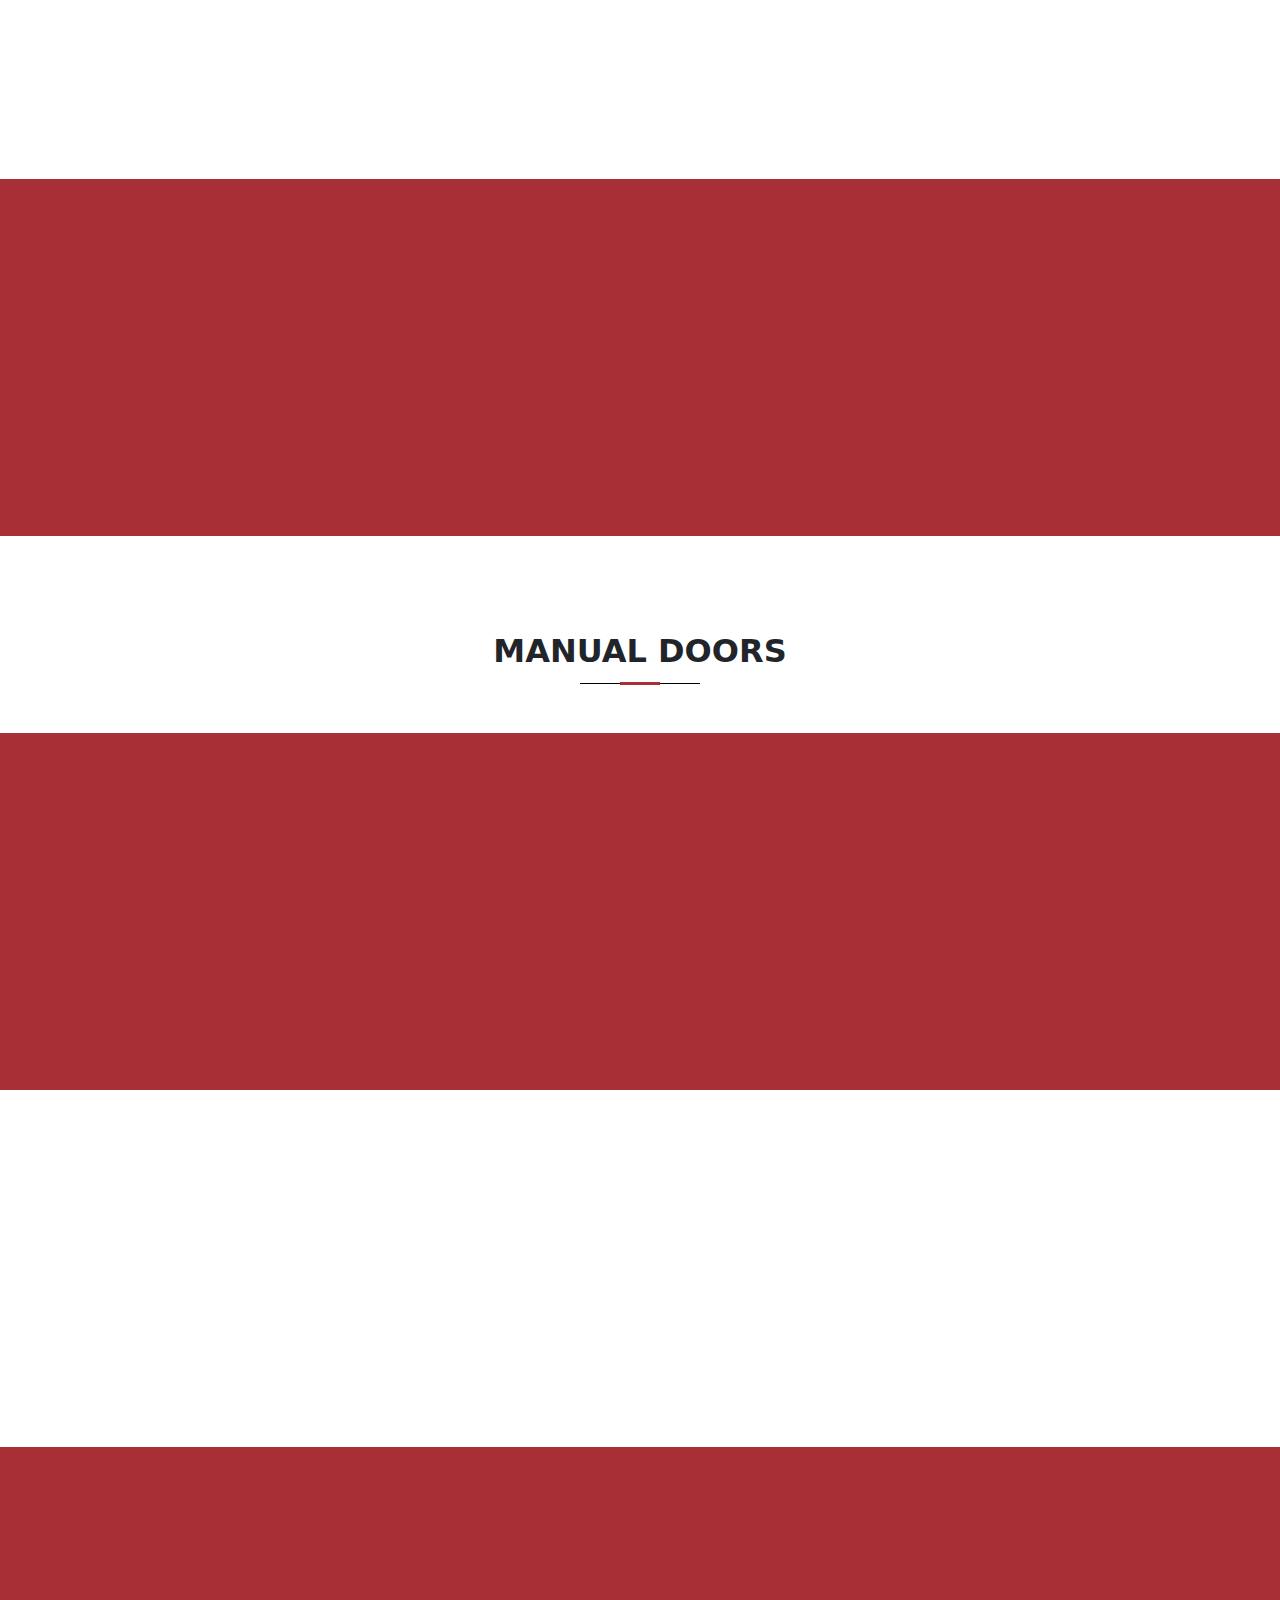
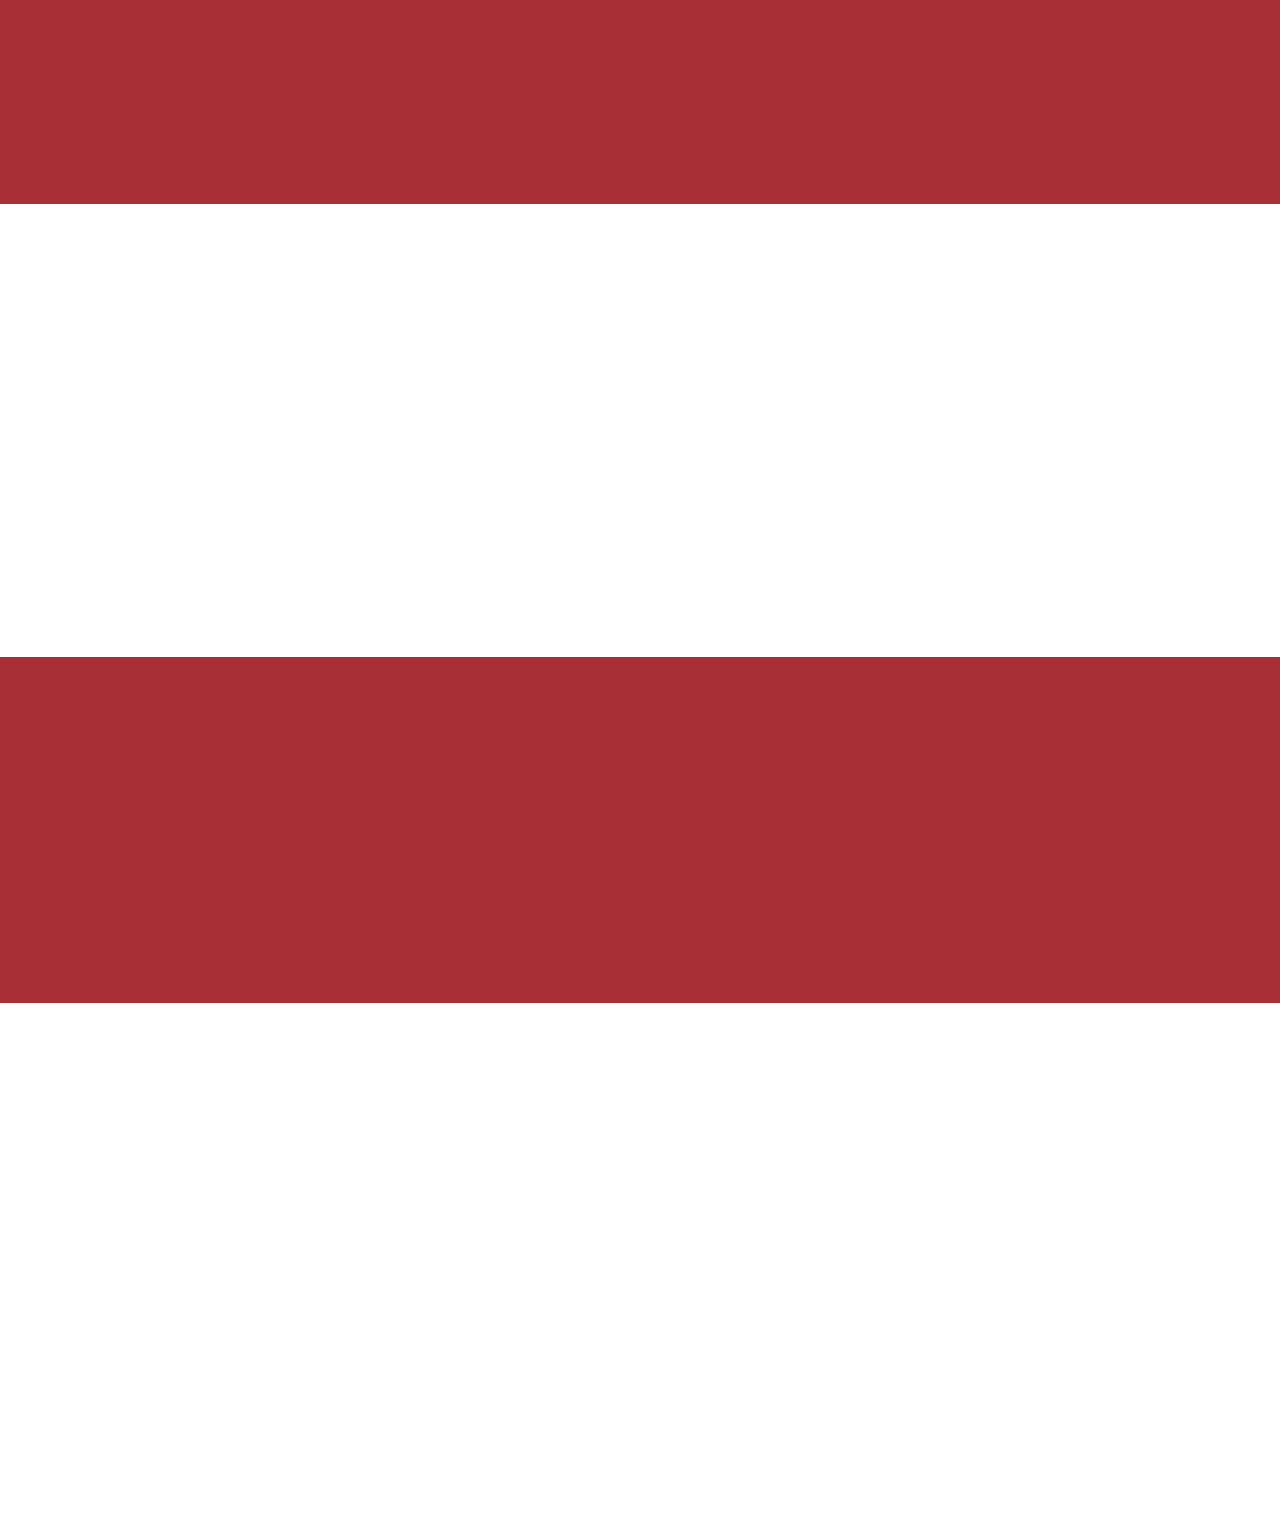
<file: doors.html>
<!DOCTYPE html>
<html lang="en" dir="ltr">

<head>
    <!-- Required meta tags -->
    <meta charset="utf-8">
    <meta name="viewport" content="width=device-width, initial-scale=1">

    <meta name="description" content="Explore our comprehensive elevator services, including installation, maintenance, and cutting-edge solutions. Elevate your spaces with VJB Elevators' expert vertical mobility services.">
    <meta name="keywords" content="elevator services, vertical mobility solutions, elevator maintenance, installation, modern elevators">
    
    <!-- Twitter Meta Tags -->
    <meta name="twitter:card" content="summary_large_image">
    <meta name="twitter:site" content="@YourTwitterHandle">
    <meta name="twitter:title" content="VJB Elevators">
    <meta name="twitter:description" content="VJB Elevators delivers cutting-edge vertical mobility solutions, seamlessly blending innovation and reliability. Elevate your experience with our state-of-the-art elevator systems, setting new standards in performance and design.">
    <meta name="twitter:image" content="URL_TO_IMAGE">

    <!-- Open Graph Meta Tags -->
    <meta property="og:title" content="VJB Elevators">
    <meta property="og:description" content="VJB Elevators delivers cutting-edge vertical mobility solutions, seamlessly blending innovation and reliability. Elevate your experience with our state-of-the-art elevator systems, setting new standards in performance and design.">
    <meta property="og:image" content="URL_TO_IMAGE">
    <meta property="og:url" content="URL_TO_YOUR_WEBSITE">
    <meta property="og:type" content="website">
    <meta property="og:site_name" content="VJB Elevators">


    <!-- Favicon -->
    <link rel="icon" type="image/x-icon" href="img/logo1.png">

    <!-- Google Web Fonts -->
    <link rel="preconnect" href="https://fonts.googleapis.com">
    <link rel="preconnect" href="https://fonts.gstatic.com" crossorigin>
    <link href="https://fonts.googleapis.com/css2?family=Montserrat:wght@400;500&family=Roboto:wght@500;700&display=swap" rel="stylesheet">
    <link rel="stylesheet" href="https://fonts.googleapis.com/css?family=Sofia">

    <!-- Icon Font Stylesheet -->
    <link rel="stylesheet" href="https://cdnjs.cloudflare.com/ajax/libs/font-awesome/5.10.0/css/all.min.css">
    <link rel="stylesheet" href="https://cdn.jsdelivr.net/npm/bootstrap-icons@1.4.1/font/bootstrap-icons.css">
    <link rel='stylesheet' href='https://unpkg.com/boxicons@2.1.1/css/boxicons.min.css'>

    <!-- Assets -->
    <link rel="stylesheet" href="css/bootstrap.min.css">
    <link rel="stylesheet" href="assets/animate/animate.min.css">
    <link rel="stylesheet" href="assets/owlcarousel/assets/owl.carousel.min.css">
    <link rel="stylesheet" href="assets/slick/slick.css">
    <link rel="stylesheet" href="assets/slick/slick-theme.css">
    <link rel="stylesheet" href="assets/fancybox/jquery.fancybox.min.css">
    <link rel="stylesheet" href="assets/aos/aos.css">

    <!-- Main CSS -->
    <link rel="stylesheet" href="css/main.css">
    <link rel="stylesheet" href="css/style.css">

    <title>Doors - VJB Elevators</title>
</head>

<body data-bs-spy="scroll" data-bs-target=".navbar" data-bs-offset="70">

    <!-- Spinner Start -->
    <div id="spinner" class="show bg-white position-fixed translate-middle w-100 vh-100 top-50 start-50 d-flex align-items-center justify-content-center">
        <div class="spinner-border" role="status" style="width: 3rem; height: 3rem;"></div>
    </div>
    <!-- Spinner End -->


    <!-- Topbar Start -->
    <div class="container-fluid bg-dark text-white d-none d-lg-flex topbar" id="home">
        <div class="container py-3">
            <div class="d-flex align-items-center">
                <small class="ms-4"><i class="fa fa-envelope me-3"></i><a href="mailto:vjbelevators@gmail.com" style="color: white;">vjbelevators@gmail.com</a></small>
                <small class="ms-4"><i class="fa fa-phone-alt me-3"></i><a href="tel:9363674562" style="color: white;">+91 93636 74562</a></small>
                <!-- <div class="ms-auto d-flex align-items-center">
                    <div class="ms-3 d-flex icons">
                        <a class="btn btn-sm-square btn-light rounded-circle ms-2" href="" target="_blank"><i class="fab fa-facebook-f"></i></a>
                        <a class="btn btn-sm-square btn-light rounded-circle ms-2" href="" target="_blank"><i class="fab fa-instagram"></i></a>
                        <a class="btn btn-sm-square btn-light rounded-circle ms-2" href="" target="_blank"><i class="fab fa-twitter"></i></a>
                        <a class="btn btn-sm-square btn-light rounded-circle ms-2" href="" target="_blank"><i class="fab fa-youtube"></i></a>
                    </div>
                </div> -->
            </div>
        </div>
    </div>
    <!-- Topbar End -->


    <!-- Main Header Start -->
    <div class="sticky-top">
        <div class="main-header-area" style="height: 80px;">
            <div class="classy-nav-container breakpoint-off">
                <div class="container">
                    <nav class="classy-navbar justify-content-between" id="robertoNav">

                        <a class="nav-brand" href="index.html"><img src="img/logo.png" height="70px"  alt=""></a>

                        <div class="classy-navbar-toggler">
                            <span class="navbarToggler"><span></span><span></span><span></span></span>
                        </div>

                        <div class="classy-menu">
                            <div class="classycloseIcon">
                                <div class="cross-wrap"><span class="top"></span><span class="bottom"></span></div>
                            </div>
                            <div class="classynav">
                                <ul id="nav">
                                    <li><a href="index.html">Home</a></li>
                                    <li><a href="index.html#about">About</a></li>
                                    <li><a href="index.html#products">Products</a>
                                        <ul class="dropdown dropdown-laptop">
                                            <li><a href="doors.html">Doors</a></li>
                                            <li><a href="cabins.html">Cabins</a></li>
                                            <li><a href="components.html">Components</a></li>
                                        </ul>
                                    </li>
                                    <!-- <li><a href="#">Menu</a>
                                        <ul class="dropdown dropdown-laptop">
                                            <li><a href="">Menu 1</a></li>
                                            <li><a href="">Menu 2</a></li>
                                            <li><a href="#">Menu 3</a>
                                                <ul class="dropdown">
                                                    <li><a href="">Sub Menu 1</a></li>
                                                    <li><a href="">Sub Menu 2</a></li>
                                                </ul>
                                            </li>
                                        </ul>
                                    </li> -->
                                    <li><a href="index.html#services">Services</a></li>
                                    <li><a href="index.html#contact">Contact</a></li>
                                </ul>

                                <!-- Book Now -->
                                <div class="book-now-btn ml-3 ml-lg-5">
                                    <a href="#" data-bs-toggle="modal" data-bs-target="#exampleModal">Get a Quote</a>
                                </div>

                            </div>
                            <!-- Nav End -->
                        </div>
                    </nav>
                </div>
            </div>
        </div>
    </div>
    <!-- Header Area End -->


    <!--PATH-->

    <div id="banner-area" class="banner-area">

        <div class="banner-text">

        <div class="container">

            <div class="row">

                <div class="col-lg-12">

                    <div class="banner-heading">

                    <h1 class="banner-title">Doors</h1>

                    <nav aria-label="breadcrumb">

                        <ol class="breadcrumb justify-content-center">

                            <li class="breadcrumb-item"><a href="index.html">Home</a></li>

                            <li class="breadcrumb-item"><a href="index.html#products">Products</a></li>

                            <li class="breadcrumb-item active" aria-current="page">Doors</li>

                        </ol>

                    </nav>

                    </div>

                </div>

            </div>

        </div>

        </div>

    </div>



    <div class="container-fluid mt-3" id="services">
        <div class="container py-5">
            <div class="row g-5">
                <div class="col-lg-12 col-md-12 col-sm-12 text-center wow fadeIn" data-wow-delay=".5s">
                    <h5 class="s-one">Doors</h5>
                    <h4 class="mb-4">Integrated Excellence for Industries Worldwide</h4>
                    <p>Elevate the entrance experience with VJB Elevators' exceptional elevator door solutions. Our meticulously crafted doors combine functionality and aesthetics, ensuring a seamless and stylish transition into your vertical journey. Engineered with precision, our doors prioritize safety and reliability, offering a sophisticated and secure entry point to our state-of-the-art elevator systems.</p>
                    <p class="mb-5">VJB Elevators offers a diverse range of elevator doors designed to complement the aesthetics of any environment. From sleek and modern designs to classic and sophisticated styles, our doors can be customized to suit the unique character of your building. Elevate the visual appeal of your spaces with our premium materials and finishes, ensuring that every ride becomes a seamless and elegant experience. Whether it's a commercial space, residential building, or any other vertical structure, VJB Elevators' doors are the perfect blend of form and function, adding a touch of sophistication to your vertical mobility solution.</p>
                    <!-- <a href="services.html" class="btn-brand rounded-pill px-5 py-3">More Details</a> -->
                </div>
            </div>
        </div>
      </div>

      <div class="container-fluid py-5" id="services">
        <h5 id="products" class="s-one mb-5">Semi Automatic Doors</h5>
        <div class="row color-bg">
            <div class="col-md-6 nopadding features-intro-img wow fadeInRight" data-wow-delay="0.1s">
                <div class="about-image" style="background-image:url(img/door3.jpg);"></div>
            </div>
            <div class="col-md-6 about-text mt-lg-5 wow fadeInLeft" data-wow-delay="0.1s">
                <h4 class="mt-lg-3">Center Opening Spray Painted Auto Door</h4>
                <p>VJB Elevators' Center Opening Spray Painted Auto Door combines functionality and aesthetics. Crafted from durable materials such as Mild Steel or Stainless Steel, it ensures reliability in various settings. Ideal for industrial areas, Good Elevators, and car elevators, this door is a space-saving solution where standard automatic doors may not be feasible. Its center opening design and sleek spray-painted finish make it a perfect choice for spaces requiring a spacious and stylish entrance.</p>
            </div>
        </div>
        <div class="row">
            <div class="col-md-6 about-text mt-lg-5 wow fadeInRight" data-wow-delay="0.1s">
                <h4 class="mt-lg-3">Center Opening Stainless Steel Door</h4>
                <p>VJB Elevators offers premium Center Opening Stainless Steel Doors, meticulously crafted from durable materials such as high-quality Mild Steel or Stainless Steel. Ideal for industrial spaces, car elevators, and specialized applications, these doors provide a sleek and reliable solution where standard automatic doors may not be feasible due to space constraints or the need for a larger door opening. Elevate your elevator experience with VJB's innovative and robust Center Opening Stainless Steel Doors.</p>
            </div>
            <div class="col-md-6 nopadding features-intro-img wow fadeInLeft" data-wow-delay="0.1s">
                <div class="about-image" style="background-image:url(img/door2.avif);"></div>
            </div>
        </div>
        <div class="row color-bg">
            <div class="col-md-6 nopadding features-intro-img wow fadeInRight" data-wow-delay="0.1s">
                <div class="about-image" style="background-image:url(img/door4.avif);"></div>
            </div>
            <div class="col-md-6 about-text mt-lg-5 wow fadeInLeft" data-wow-delay="0.1s">
                <h4 class="mt-lg-3">Two Panel Telescopic Spray Painted Door</h4>
                <p>Two Panel Telescopic Spray Painted Door offers a sleek and durable solution for industrial spaces. Crafted from high-quality Mild Steel or Stainless Steel, these doors are ideal for Good Elevators, car Elevators, and industrial areas with limited space. Specifically designed for locations where standard Automatic Doors may not be feasible, these doors provide a practical and efficient alternative. Elevate your space with VJB Elevators' reliable and space-saving Two Panel Telescopic Spray Painted Door.</p>		
            </div>
        </div>
    </div>
      
    

    <div class="container-fluid py-5" id="services">
        <h5 id="products" class="s-one mb-5">Manual Doors</h5>
        <div class="row color-bg">
            
            <div class="col-md-6 about-text mt-lg-5 wow fadeInLeft" data-wow-delay="0.1s">
                <h4 class="mt-lg-3">Imperforated Door</h4>
                <p>Impressive Imperforated Doors crafted with precision for VJB Elevators are constructed from high-quality Mild Steel or Stainless Steel. Ideal for industrial spaces, luxury elevators, and car elevators, these doors are perfect when standard automatic doors are not feasible due to space constraints. Designed for spacious door openings where automatic doors may not be suitable, Imperforated Doors by VJB Elevators offer a sleek and reliable solution.</p>
            </div>
            <div class="col-md-6 nopadding features-intro-img wow fadeInRight" data-wow-delay="0.1s">
                <div class="about-image" style="background-image:url(img/door11.png);"></div>
            </div>
        </div>
        <div class="row">
            <div class="col-md-6 nopadding features-intro-img wow fadeInLeft" data-wow-delay="0.1s">
                <div class="about-image" style="background-image:url(img/door6.jpg);"></div>
            </div>
            <div class="col-md-6 about-text mt-lg-5 wow fadeInRight" data-wow-delay="0.1s">
                <h4 class="mt-lg-3">MS Swing Door</h4>
                <p>VJB Elevators' MS Swing Door combines durability and functionality, crafted from high-quality Mild Steel for robust performance. Ideal for industrial settings, Good Elevators, and car elevators, these doors are a space-efficient solution where standard automatic doors may not be feasible due to limited space or the need for larger door openings.</p>
            </div>
            
        </div>
        <div class="row color-bg">
            
            <div class="col-md-6 about-text mt-lg-5 wow fadeInLeft" data-wow-delay="0.1s">
                <h4 class="mt-lg-3">MS Collapsible Gate</h4>
                <p>VJB Elevators offers robust MS Collapsible Gates, crafted from high-quality Mild Steel and Stainless Steel. Ideal for industrial spaces, Good Elevators, and car elevators, these collapsible doors are designed to accommodate areas where standard automatic doors face limitations. Perfect for locations with restricted space or a need for larger door openings, VJB Elevators' MS Collapsible Gates provide a reliable and efficient solution.</p>		
            </div>
            <div class="col-md-6 nopadding features-intro-img wow fadeInRight" data-wow-delay="0.1s">
                <div class="about-image" style="background-image:url(img/door12.png);"></div>
            </div>
        </div>
        <div class="row">
            <div class="col-md-6 nopadding features-intro-img wow fadeInLeft" data-wow-delay="0.1s">
                <div class="about-image" style="background-image:url(img/door13.png);"></div>
            </div>
            <div class="col-md-6 about-text mt-lg-5 wow fadeInRight" data-wow-delay="0.1s">
                <h4 class="mt-lg-3">Stainless Steel Glass Door</h4>
                <p>Stainless Steel Glass Door combines elegance and durability, crafted from premium Stainless Steel. Ideal for contemporary spaces, these doors add a touch of sophistication to commercial and residential environments. Engineered for reliability, they are perfect for spaces where a standard Automatic Door might not be feasible, providing a seamless and spacious entrance for elevators in various settings.</p>
            </div>
            
        </div>
    </div>
    


  
    <!-- ======= Cta Section ======= -->

<section id="cta" class="cta mt-5">

    <div class="container">
  
  
  
    <div class="row" data-aos="zoom-in">
  
        <div class="col-lg-9 text-center text-lg-start">
  
        <h3>Call Now</h3>
  
        <p>If you find yourself with any questions, concerns, or inquiries, please feel absolutely free to contact us. Our dedicated team is readily available to provide you with the assistance you need.</p>
  
        </div>
  
        <div class="col-lg-3 cta-btn-container text-center">
  
        <a class="cta-btn align-middle" href="tel:9363674562">Call Now</a>
  
        </div>
  
    </div>
  
  
  
    </div>
  
  </section><!-- End Cta Section -->





    <!-- Footer Start -->
    <div class="container-fluid footer mt-5 pt-5 wow fadeIn" data-wow-delay="0.1s">
    <div class="container py-5">
        <div class="row g-5">
            <div class="col-lg-5 col-md-6">
                <h4 class="mb-4 footer-head">VJB Elevators</h4>
                <p class="footer-color">Discover the pinnacle of vertical transportation with VJB Elevators, where excellence meets innovation. Our industry-leading elevator solutions redefine vertical mobility, ensuring safety, reliability, and sophisticated design. Elevate your spaces with VJB Elevators - Ascend with Confidence.</p>
            </div>
            <div class="col-lg-3 col-md-6">
                <h4 class="mb-4 footer-head">Quick Links</h4>
                <a class="btn btn-link" href="index.html">Home</a>
                <a class="btn btn-link" href="index.html#about">About Us</a>
                <a class="btn btn-link" href="index.html#products">Products</a>
                <a class="btn btn-link" href="index.html#services">Services</a>
                <a class="btn btn-link" href="index.html#contact">Contact Us</a>
            </div>
            <div class="col-lg-4 col-md-6">
                <h4 class="mb-4 footer-head">Address</h4>
                <p class="mb-2 footer-color"><i class="fa fa-map-marker-alt me-3"></i> No 55, VOC Street 2nd,<br> &nbsp;&nbsp;&nbsp;&nbsp;&nbsp;&nbsp;  Sowripalayam,<br> &nbsp;&nbsp;&nbsp;&nbsp;&nbsp;&nbsp;  Coimbatore-641028.</p>
                <p class="mb-2 footer-color"><i class="fa fa-phone-alt me-3"></i>+91 93636 74562</p>
                <p class="mb-2 footer-color"><i class="fa fa-envelope me-3"></i>vjbelevators@gmail.com</p>
                <!-- <div class="d-flex pt-2">
                    <a class="btn btn-outline-light btn-social" href="" style="border-radius: 100px;"><i class="fab fa-facebook-f"></i></a>
                    <a class="btn btn-outline-light btn-social" href="" style="border-radius: 100px;"><i class="fab fa-instagram"></i></a>
                    <a class="btn btn-outline-light btn-social" href="" style="border-radius: 100px;"><i class="fab fa-twitter"></i></a>
                    <a class="btn btn-outline-light btn-social" href="" style="border-radius: 100px;"><i class="fab fa-youtube"></i></a>
                </div> -->
            </div>
        </div>
    </div>
    <hr class="footer-hr">
    <div class="container">
        <div class="copyright">
            <div class="row">
                <div class="col-md-12 text-center mb-3 mb-md-0 footer-color">
                    &copy; Copyright 2023 <a class="border-bottom" href="index.html">VJB Elevators</a> , All Right Reserved. <a class="border-bottom" href="https://lizyweb.com" target="_blank">Website Designed By Lizyweb.</a>
                </div>
            </div>
        </div>
    </div>
    </div>
    <!-- Footer End -->


    <!-- Modal -->
    <div class="modal fade" id="exampleModal" tabindex="-1" aria-labelledby="exampleModalLabel" 
    aria-hidden="true" style="font-family: Cambria, Cochin, Georgia, Times, 'Times New Roman', serif;">
        <div class="modal-dialog modal-dialog-centered modal-md">
            <div class="modal-content">
                <div class="modal-body">
                    <div class="container-fluid">
                        <div class="row">
                            <div class="col-lg-12" style="display: flex;align-items: center;justify-content: center;">
                                <form class="col-12 row g-3" action="contact.php" name="contactform" 
                                method="post">
                                    <div>
                                        <h4 class="text-center" style="font-family: Cambria, Cochin, Georgia, Times, 'Times New Roman', serif;">Contact Us</h4>
                                    </div>
                                    <div class="col-lg-12">
                                        <label for="userName" class="form-label" style="color: black;">Name</label>
                                        <input type="text" name="name" class="form-control" 
                                        placeholder="Name" id="userName"
                                            aria-describedby="emailHelp" style="background-color: #f6f7fb;border: 1px solid #f6f7fb;" required>
                                    </div>
                                    <div class="col-lg-12">
                                        <label for="userName" class="form-label" style="color: black;">Phone</label>
                                        <input type="text" name="phone" class="form-control" 
                                        placeholder="Phone" id="userName"
                                            aria-describedby="emailHelp" style="background-color: #f6f7fb;border: 1px solid #f6f7fb;" required>
                                    </div>
                                    <div class="col-12">
                                        <label for="userName" class="form-label" style="color: black;">Email</label>
                                        <input type="email" name="email" class="form-control" 
                                        placeholder="Email"
                                            id="userName" aria-describedby="emailHelp" style="background-color: #f6f7fb;border: 1px solid #f6f7fb;" required>
                                    </div>
                                        <div class="col-12">
                                        <label for="exampleInputEmail1" class="form-label" style="color: black;">Message</label>
                                        <textarea name="comments" placeholder="Enter Your Message"
                                            class="form-control" id="" rows="2" style="background-color: #f6f7fb;border: 1px solid #f6f7fb;" required></textarea>
                                    </div>
                                    <div class="col-12">
                                        <button type="submit" style="background-color: #fc7341;color: white;border: 1px solid #fc7341;padding: 8px 20px;border-radius: 3px;">Submit</button>
                                    </div>
                                </form>
                            </div>
                        </div>
                    </div>
                </div>
            </div>
        </div>
    </div>

    <!-- Back to Top -->
    <a href="#" class="btn btn-lg btn-lg-square rounded back-to-top" style="background-color: #37b6ff;color: white;" data-aos="zoom-in"><i class="bi bi-arrow-up"></i></a>

    <!-- Float Icons -->
    <a href="tel:9363674562" class="float">
        <i class='bx bxs-phone my-float'></i>
    </a>
    <a href="https://api.whatsapp.com/send?phone=9363674562&text=I am interested in your services." class="float-2" target="_blank">
        <i class='fab fa-whatsapp my-float'></i>
    </a>

    <!-- Template Main JS File -->
    <script src="js/main.js"></script>
    <script src="js/index.js"></script>
    <script src="js/jquery.min.js"></script>
    <script src="js/bootstrap.bundle.min.js"></script>
    <script src="js/bootstrap.min.js"></script>
    <script src="assets/wow/wow.min.js"></script>
    <script src="assets/owlcarousel/owl.carousel.min.js"></script>
    <script src="assets/slick/slick.min.js"></script>
    <script src="assets/slick/slick-animation.min.js"></script>
    <script src="assets/fancybox/jquery.fancybox.min.js"></script>
    <script src="assets/aos/aos.js"></script>
    <script src="js/roberto.bundle.js"></script>
    <script>
        (function ($) {
            "use strict";
            
            // Initiate the wowjs
            new WOW().init();
            
        })(jQuery);
    </script>
    <script>
        // Back to top button
        $(window).scroll(function () {
            if ($(this).scrollTop() > 100) {
                $('.back-to-top').fadeIn('slow');
            } else {
                $('.back-to-top').fadeOut('slow');
            }
            });
            $('.back-to-top').click(function () {
            $('html, body').animate({scrollTop: 0}, 1500, 'easeInOutExpo');
            return false;
        });
    </script>
    <script>
        // Animation on scroll
        window.addEventListener('load', () => {
            AOS.init({
            duration: 1000,
            easing: 'ease-in-out',
            once: true,
            mirror: false
            })
        });
    </script>
</body>
</html>
</file>
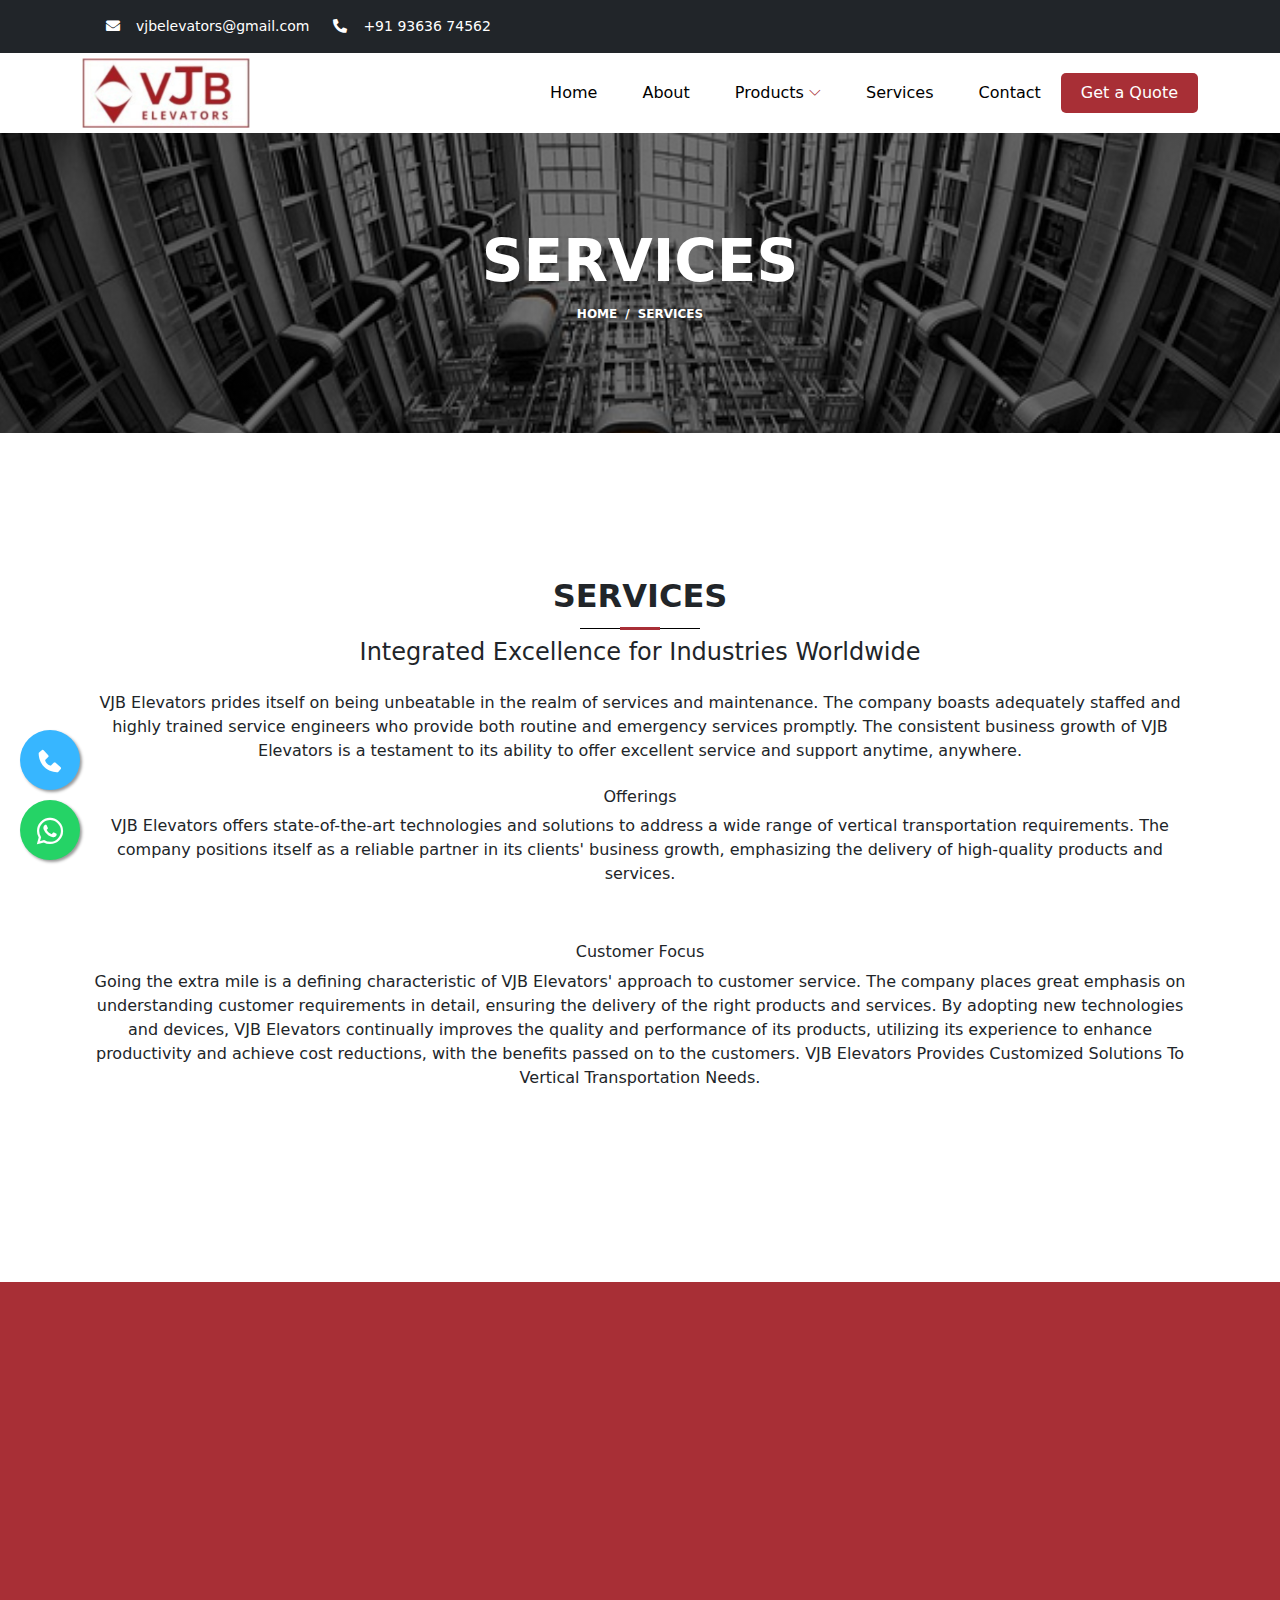
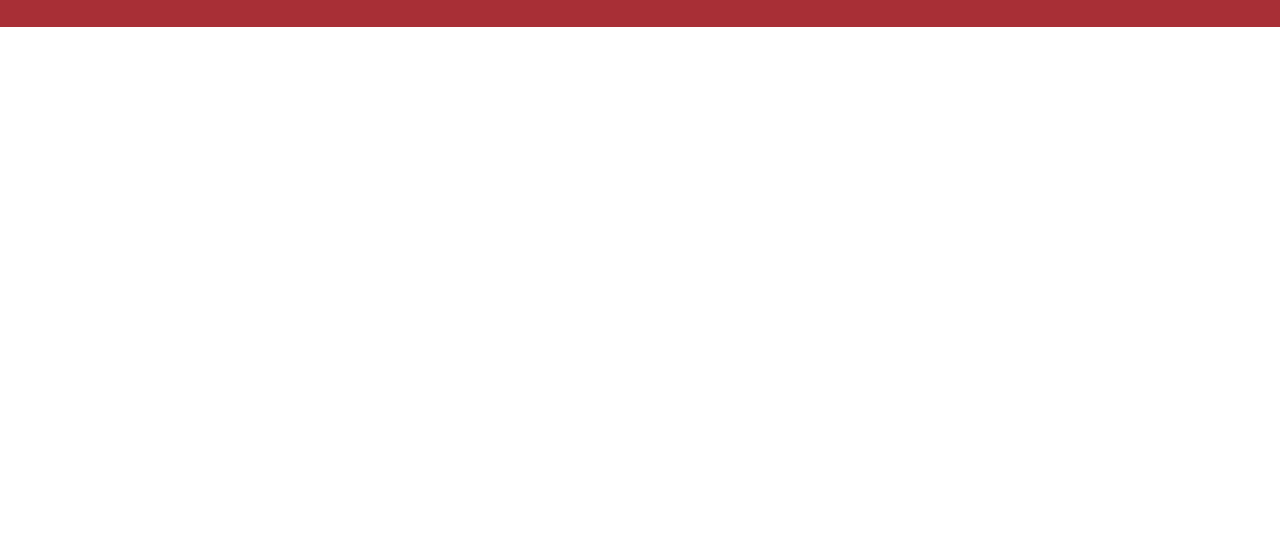
<file: services.html>
<!DOCTYPE html>
<html lang="en" dir="ltr">

<head>
    <!-- Required meta tags -->
    <meta charset="utf-8">
    <meta name="viewport" content="width=device-width, initial-scale=1">

    <meta name="description" content="Explore our comprehensive elevator services, including installation, maintenance, and cutting-edge solutions. Elevate your spaces with VJB Elevators' expert vertical mobility services.">
    <meta name="keywords" content="elevator services, vertical mobility solutions, elevator maintenance, installation, modern elevators">
    
    <!-- Twitter Meta Tags -->
    <meta name="twitter:card" content="summary_large_image">
    <meta name="twitter:site" content="@YourTwitterHandle">
    <meta name="twitter:title" content="VJB Elevators">
    <meta name="twitter:description" content="VJB Elevators delivers cutting-edge vertical mobility solutions, seamlessly blending innovation and reliability. Elevate your experience with our state-of-the-art elevator systems, setting new standards in performance and design.">
    <meta name="twitter:image" content="URL_TO_IMAGE">

    <!-- Open Graph Meta Tags -->
    <meta property="og:title" content="VJB Elevators">
    <meta property="og:description" content="VJB Elevators delivers cutting-edge vertical mobility solutions, seamlessly blending innovation and reliability. Elevate your experience with our state-of-the-art elevator systems, setting new standards in performance and design.">
    <meta property="og:image" content="URL_TO_IMAGE">
    <meta property="og:url" content="URL_TO_YOUR_WEBSITE">
    <meta property="og:type" content="website">
    <meta property="og:site_name" content="VJB Elevators">


    <!-- Favicon -->
    <link rel="icon" type="image/x-icon" href="img/logo1.png">

    <!-- Google Web Fonts -->
    <link rel="preconnect" href="https://fonts.googleapis.com">
    <link rel="preconnect" href="https://fonts.gstatic.com" crossorigin>
    <link href="https://fonts.googleapis.com/css2?family=Montserrat:wght@400;500&family=Roboto:wght@500;700&display=swap" rel="stylesheet">
    <link rel="stylesheet" href="https://fonts.googleapis.com/css?family=Sofia">

    <!-- Icon Font Stylesheet -->
    <link rel="stylesheet" href="https://cdnjs.cloudflare.com/ajax/libs/font-awesome/5.10.0/css/all.min.css">
    <link rel="stylesheet" href="https://cdn.jsdelivr.net/npm/bootstrap-icons@1.4.1/font/bootstrap-icons.css">
    <link rel='stylesheet' href='https://unpkg.com/boxicons@2.1.1/css/boxicons.min.css'>

    <!-- Assets -->
    <link rel="stylesheet" href="css/bootstrap.min.css">
    <link rel="stylesheet" href="assets/animate/animate.min.css">
    <link rel="stylesheet" href="assets/owlcarousel/assets/owl.carousel.min.css">
    <link rel="stylesheet" href="assets/slick/slick.css">
    <link rel="stylesheet" href="assets/slick/slick-theme.css">
    <link rel="stylesheet" href="assets/fancybox/jquery.fancybox.min.css">
    <link rel="stylesheet" href="assets/aos/aos.css">

    <!-- Main CSS -->
    <link rel="stylesheet" href="css/main.css">
    <link rel="stylesheet" href="css/style.css">

    <title>Services - VJB Elevators</title>
</head>

<body data-bs-spy="scroll" data-bs-target=".navbar" data-bs-offset="70">

    <!-- Spinner Start -->
    <div id="spinner" class="show bg-white position-fixed translate-middle w-100 vh-100 top-50 start-50 d-flex align-items-center justify-content-center">
        <div class="spinner-border" role="status" style="width: 3rem; height: 3rem;"></div>
    </div>
    <!-- Spinner End -->


    <!-- Topbar Start -->
    <div class="container-fluid bg-dark text-white d-none d-lg-flex topbar" id="home">
        <div class="container py-3">
            <div class="d-flex align-items-center">
                <small class="ms-4"><i class="fa fa-envelope me-3"></i><a href="mailto:vjbelevators@gmail.com" style="color: white;">vjbelevators@gmail.com</a></small>
                <small class="ms-4"><i class="fa fa-phone-alt me-3"></i><a href="tel:9363674562" style="color: white;">+91 93636 74562</a></small>
                <!-- <div class="ms-auto d-flex align-items-center">
                    <div class="ms-3 d-flex icons">
                        <a class="btn btn-sm-square btn-light rounded-circle ms-2" href="" target="_blank"><i class="fab fa-facebook-f"></i></a>
                        <a class="btn btn-sm-square btn-light rounded-circle ms-2" href="" target="_blank"><i class="fab fa-instagram"></i></a>
                        <a class="btn btn-sm-square btn-light rounded-circle ms-2" href="" target="_blank"><i class="fab fa-twitter"></i></a>
                        <a class="btn btn-sm-square btn-light rounded-circle ms-2" href="" target="_blank"><i class="fab fa-youtube"></i></a>
                    </div>
                </div> -->
            </div>
        </div>
    </div>
    <!-- Topbar End -->


    <!-- Main Header Start -->
    <div class="sticky-top">
        <div class="main-header-area" style="height: 80px;">
            <div class="classy-nav-container breakpoint-off">
                <div class="container">
                    <nav class="classy-navbar justify-content-between" id="robertoNav">

                        <a class="nav-brand" href="index.html"><img src="img/logo.png" height="70px"  alt=""></a>

                        <div class="classy-navbar-toggler">
                            <span class="navbarToggler"><span></span><span></span><span></span></span>
                        </div>

                        <div class="classy-menu">
                            <div class="classycloseIcon">
                                <div class="cross-wrap"><span class="top"></span><span class="bottom"></span></div>
                            </div>
                            <div class="classynav">
                                <ul id="nav">
                                    <li><a href="index.html">Home</a></li>
                                    <li><a href="index.html#about">About</a></li>
                                    <li><a href="index.html#products">Products</a>
                                        <ul class="dropdown dropdown-laptop">
                                            <li><a href="doors.html">Doors</a></li>
                                            <li><a href="cabins.html">Cabins</a></li>
                                            <li><a href="components.html">Components</a></li>
                                        </ul>
                                    </li>
                                    <!-- <li><a href="#">Menu</a>
                                        <ul class="dropdown dropdown-laptop">
                                            <li><a href="">Menu 1</a></li>
                                            <li><a href="">Menu 2</a></li>
                                            <li><a href="#">Menu 3</a>
                                                <ul class="dropdown">
                                                    <li><a href="">Sub Menu 1</a></li>
                                                    <li><a href="">Sub Menu 2</a></li>
                                                </ul>
                                            </li>
                                        </ul>
                                    </li> -->
                                    <li><a href="index.html#services">Services</a></li>
                                    <li><a href="index.html#contact">Contact</a></li>
                                </ul>

                                <!-- Book Now -->
                                <div class="book-now-btn ml-3 ml-lg-5">
                                    <a href="#" data-bs-toggle="modal" data-bs-target="#exampleModal">Get a Quote</a>
                                </div>

                            </div>
                            <!-- Nav End -->
                        </div>
                    </nav>
                </div>
            </div>
        </div>
    </div>
    <!-- Header Area End -->


    <!--PATH-->

    <div id="banner-area" class="banner-area">

        <div class="banner-text">

        <div class="container">

            <div class="row">

                <div class="col-lg-12">

                    <div class="banner-heading">

                    <h1 class="banner-title">Services</h1>

                    <nav aria-label="breadcrumb">

                        <ol class="breadcrumb justify-content-center">

                            <li class="breadcrumb-item"><a href="index.html">Home</a></li>

                            <!-- <li class="breadcrumb-item"><a href="index.html#products">Products</a></li> -->

                            <li class="breadcrumb-item active" aria-current="page">Services</li>

                        </ol>

                    </nav>

                    </div>

                </div>

            </div>

        </div>

        </div>

    </div>


  
  <!-- Services Start -->
<div class="container-fluid py-5 my-5" id="services">
    <div class="container py-5">
        <div class="row g-5">
            <div class="col-lg-12 col-md-12 col-sm-12 text-center wow fadeIn" data-wow-delay=".5s">
                <h5 class="s-one">Services</h5>
                <h4 class="mb-4">Integrated Excellence for Industries Worldwide</h4>
                <p>VJB Elevators prides itself on being unbeatable in the realm of services and maintenance. The company boasts adequately staffed and highly trained service engineers who provide both routine and emergency services promptly. The consistent business growth of VJB Elevators is a testament to its ability to offer excellent service and support anytime, anywhere.</p>
                <h6 class="pt-2">Offerings</h6>
                <p class="mb-5">VJB Elevators offers state-of-the-art technologies and solutions to address a wide range of vertical transportation requirements. The company positions itself as a reliable partner in its clients' business growth, emphasizing the delivery of high-quality products and services.</p>
                <h6 class="pt-2">Customer Focus</h6>
                <p class="mb-5">Going the extra mile is a defining characteristic of VJB Elevators' approach to customer service. The company places great emphasis on understanding customer requirements in detail, ensuring the delivery of the right products and services. By adopting new technologies and devices, VJB Elevators continually improves the quality and performance of its products, utilizing its experience to enhance productivity and achieve cost reductions, with the benefits passed on to the customers. VJB Elevators Provides Customized Solutions To Vertical Transportation Needs.</p>
                <!-- <a href="services.html" class="btn-brand rounded-pill px-5 py-3">More Details</a> -->
            </div>
        </div>
    </div>
  </div>
  <!-- Services End -->


  
    <!-- ======= Cta Section ======= -->

<section id="cta" class="cta mt-5">

    <div class="container">
  
  
  
    <div class="row" data-aos="zoom-in">
  
        <div class="col-lg-9 text-center text-lg-start">
  
        <h3>Call Now</h3>
  
        <p>If you find yourself with any questions, concerns, or inquiries, please feel absolutely free to contact us. Our dedicated team is readily available to provide you with the assistance you need.</p>
  
        </div>
  
        <div class="col-lg-3 cta-btn-container text-center">
  
        <a class="cta-btn align-middle" href="tel:9363674562">Call Now</a>
  
        </div>
  
    </div>
  
  
  
    </div>
  
  </section><!-- End Cta Section -->





    <!-- Footer Start -->
    <div class="container-fluid footer mt-5 pt-5 wow fadeIn" data-wow-delay="0.1s">
    <div class="container py-5">
        <div class="row g-5">
            <div class="col-lg-5 col-md-6">
                <h4 class="mb-4 footer-head">VJB Elevators</h4>
                <p class="footer-color">Discover the pinnacle of vertical transportation with VJB Elevators, where excellence meets innovation. Our industry-leading elevator solutions redefine vertical mobility, ensuring safety, reliability, and sophisticated design. Elevate your spaces with VJB Elevators - Ascend with Confidence.</p>
            </div>
            <div class="col-lg-3 col-md-6">
                <h4 class="mb-4 footer-head">Quick Links</h4>
                <a class="btn btn-link" href="index.html">Home</a>
                <a class="btn btn-link" href="index.html#about">About Us</a>
                <a class="btn btn-link" href="index.html#products">Products</a>
                <a class="btn btn-link" href="index.html#services">Services</a>
                <a class="btn btn-link" href="index.html#contact">Contact Us</a>
            </div>
            <div class="col-lg-4 col-md-6">
                <h4 class="mb-4 footer-head">Address</h4>
                <p class="mb-2 footer-color"><i class="fa fa-map-marker-alt me-3"></i> No 55, VOC Street 2nd,<br> &nbsp;&nbsp;&nbsp;&nbsp;&nbsp;&nbsp;  Sowripalayam,<br> &nbsp;&nbsp;&nbsp;&nbsp;&nbsp;&nbsp;  Coimbatore-641028.</p>
                <p class="mb-2 footer-color"><i class="fa fa-phone-alt me-3"></i>+91 93636 74562</p>
                <p class="mb-2 footer-color"><i class="fa fa-envelope me-3"></i>vjbelevators@gmail.com</p>
                <!-- <div class="d-flex pt-2">
                    <a class="btn btn-outline-light btn-social" href="" style="border-radius: 100px;"><i class="fab fa-facebook-f"></i></a>
                    <a class="btn btn-outline-light btn-social" href="" style="border-radius: 100px;"><i class="fab fa-instagram"></i></a>
                    <a class="btn btn-outline-light btn-social" href="" style="border-radius: 100px;"><i class="fab fa-twitter"></i></a>
                    <a class="btn btn-outline-light btn-social" href="" style="border-radius: 100px;"><i class="fab fa-youtube"></i></a>
                </div> -->
            </div>
        </div>
    </div>
    <hr class="footer-hr">
    <div class="container">
        <div class="copyright">
            <div class="row">
                <div class="col-md-12 text-center mb-3 mb-md-0 footer-color">
                    &copy; Copyright 2023 <a class="border-bottom" href="index.html">VJB Elevators</a> , All Right Reserved. <a class="border-bottom" href="https://lizyweb.com" target="_blank">Website Designed By Lizyweb.</a>
                </div>
            </div>
        </div>
    </div>
    </div>
    <!-- Footer End -->


    <!-- Modal -->
    <div class="modal fade" id="exampleModal" tabindex="-1" aria-labelledby="exampleModalLabel" 
    aria-hidden="true" style="font-family: Cambria, Cochin, Georgia, Times, 'Times New Roman', serif;">
        <div class="modal-dialog modal-dialog-centered modal-md">
            <div class="modal-content">
                <div class="modal-body">
                    <div class="container-fluid">
                        <div class="row">
                            <div class="col-lg-12" style="display: flex;align-items: center;justify-content: center;">
                                <form class="col-12 row g-3" action="contact.php" name="contactform" 
                                method="post">
                                    <div>
                                        <h4 class="text-center" style="font-family: Cambria, Cochin, Georgia, Times, 'Times New Roman', serif;">Contact Us</h4>
                                    </div>
                                    <div class="col-lg-12">
                                        <label for="userName" class="form-label" style="color: black;">Name</label>
                                        <input type="text" name="name" class="form-control" 
                                        placeholder="Name" id="userName"
                                            aria-describedby="emailHelp" style="background-color: #f6f7fb;border: 1px solid #f6f7fb;" required>
                                    </div>
                                    <div class="col-lg-12">
                                        <label for="userName" class="form-label" style="color: black;">Phone</label>
                                        <input type="text" name="phone" class="form-control" 
                                        placeholder="Phone" id="userName"
                                            aria-describedby="emailHelp" style="background-color: #f6f7fb;border: 1px solid #f6f7fb;" required>
                                    </div>
                                    <div class="col-12">
                                        <label for="userName" class="form-label" style="color: black;">Email</label>
                                        <input type="email" name="email" class="form-control" 
                                        placeholder="Email"
                                            id="userName" aria-describedby="emailHelp" style="background-color: #f6f7fb;border: 1px solid #f6f7fb;" required>
                                    </div>
                                        <div class="col-12">
                                        <label for="exampleInputEmail1" class="form-label" style="color: black;">Message</label>
                                        <textarea name="comments" placeholder="Enter Your Message"
                                            class="form-control" id="" rows="2" style="background-color: #f6f7fb;border: 1px solid #f6f7fb;" required></textarea>
                                    </div>
                                    <div class="col-12">
                                        <button type="submit" style="background-color: #fc7341;color: white;border: 1px solid #fc7341;padding: 8px 20px;border-radius: 3px;">Submit</button>
                                    </div>
                                </form>
                            </div>
                        </div>
                    </div>
                </div>
            </div>
        </div>
    </div>

    <!-- Back to Top -->
    <a href="#" class="btn btn-lg btn-lg-square rounded back-to-top" style="background-color: #37b6ff;color: white;" data-aos="zoom-in"><i class="bi bi-arrow-up"></i></a>

    <!-- Float Icons -->
    <a href="tel:9363674562" class="float">
        <i class='bx bxs-phone my-float'></i>
    </a>
    <a href="https://api.whatsapp.com/send?phone=9363674562&text=I am interested in your services." class="float-2" target="_blank">
        <i class='fab fa-whatsapp my-float'></i>
    </a>

    <!-- Template Main JS File -->
    <script src="js/main.js"></script>
    <script src="js/index.js"></script>
    <script src="js/jquery.min.js"></script>
    <script src="js/bootstrap.bundle.min.js"></script>
    <script src="js/bootstrap.min.js"></script>
    <script src="assets/wow/wow.min.js"></script>
    <script src="assets/owlcarousel/owl.carousel.min.js"></script>
    <script src="assets/slick/slick.min.js"></script>
    <script src="assets/slick/slick-animation.min.js"></script>
    <script src="assets/fancybox/jquery.fancybox.min.js"></script>
    <script src="assets/aos/aos.js"></script>
    <script src="js/roberto.bundle.js"></script>
    <script>
        (function ($) {
            "use strict";
            
            // Initiate the wowjs
            new WOW().init();
            
        })(jQuery);
    </script>
    <script>
        // Back to top button
        $(window).scroll(function () {
            if ($(this).scrollTop() > 100) {
                $('.back-to-top').fadeIn('slow');
            } else {
                $('.back-to-top').fadeOut('slow');
            }
            });
            $('.back-to-top').click(function () {
            $('html, body').animate({scrollTop: 0}, 1500, 'easeInOutExpo');
            return false;
        });
    </script>
    <script>
        // Animation on scroll
        window.addEventListener('load', () => {
            AOS.init({
            duration: 1000,
            easing: 'ease-in-out',
            once: true,
            mirror: false
            })
        });
    </script>
</body>
</html>
</file>
<file: css/main.css>
:root {
  --brand: #a82f36;
  --body: #516171;
  --border: rgba(0,0,0,0.08);
  --shadow: 0px 6px 30px rgba(0, 0, 0, 0.08);
}


.s-one {
  font-size: 32px;
  /* color: var(--brand); */
  text-transform: uppercase;
  text-align: center;
  font-weight: 700;
  position: relative;
  padding-bottom: 15px;
}

.s-one::before {
  content: '';
  position: absolute;
  display: block;
  width: 120px;
  height: 1px;
  background: black;
  bottom: 1px;
  left: calc(50% - 60px);
}

.s-one::after {
  content: '';
  position: absolute;
  display: block;
  width: 40px;
  height: 3px;
  background: var(--brand);
  bottom: 0;
  left: calc(50% - 20px);
}

/*** Section Title ***/
.section-title {
  position: relative;
  display: inline-block;
}

.section-title::before {
  position: absolute;
  content: "";
  width: 30px;
  height: 2px;
  top: 50%;
  left: -40px;
  margin-top: -1px;
  background: var(--brand);
}

.section-title::after {
  position: absolute;
  content: "";
  width: 30px;
  height: 2px;
  top: 50%;
  right: -40px;
  margin-top: -1px;
  background: var(--brand);
}

.section-title.text-start::before,
.section-title.text-end::after {
  display: none;
}


/* Path */

.banner-area {

  position: relative;

  min-height: 300px;

  color: #fff;

  background: linear-gradient(rgba(0, 0, 0, 0.55), rgba(0, 0, 0, 0.55)), url(../img/slide4.jpg)fixed;

  background-size: cover;

  background-position: center;

  background-repeat: no-repeat;

}



.banner-title {

  color: #fff;

  text-transform: uppercase;

  font-size: 58px;

  font-weight: 900;

}



@media (max-width: 767px) {

  .banner-title {

    font-size: 48px;

  }

}



@media (max-width: 575px) {

  .banner-title {

    font-size: 32px;

  }

}



.banner-text {

  position: absolute;

  top: 50%;

  left: 0;

  right: 0;

  max-width: 1170px;

  margin: 0 auto;

  width: 100%;

  z-index: 1;

  -webkit-transform: translateY(-50%);

          transform: translateY(-50%);

}



.banner-heading {

  text-align: center;

}



.breadcrumb {

  padding: 0;

  background: none;

  font-weight: 700;

  text-transform: uppercase;

  font-size: 12px;

}



.breadcrumb li a,

.breadcrumb .breadcrumb-item,

.breadcrumb li a:focus {

  color: #fff !important;

  text-decoration: none;

}



.breadcrumb li a:hover {

  text-decoration: underline;

}



.breadcrumb .breadcrumb-item + .breadcrumb-item::before {

  color: #fff;

}




/*--------------------------------------------------------------

# Cta

--------------------------------------------------------------*/

.cta {

  /* background: linear-gradient(to right,rgba(0, 0, 0, 0.6), rgba(0, 0, 0, 0.6)), url("../img/SHA-Hydraulic-Scissor-Lift.png") fixed center center; */
  background-color: var(--brand);

  background-size: cover;

  padding: 120px 0;

  margin-bottom: 50px;

}



.cta h3 {

  color: #fff;

  font-size: 28px;

  font-weight: 700;

}



.cta p {

  color: #fff;

}



.cta .cta-btn {

  font-family: "Raleway", sans-serif;

  text-transform: uppercase;

  font-weight: 500;

  font-size: 15px;

  letter-spacing: 0.5px;

  display: inline-block;

  padding: 8px 26px;

  border-radius: 2px;

  transition: 0.5s;

  margin: 10px;

  border-radius: 50px;

  border: 2px solid white;

  color: #fff;

}



.cta .cta-btn:hover {

  color: var(--brand);
  background: white;
  border: 2px solid white;

}



@media (max-width: 1024px) {

  .cta {

    background-attachment: scroll;

  }

}



@media (min-width: 769px) {

  .cta .cta-btn-container {

    display: flex;

    align-items: center;

    justify-content: flex-end;

  }

}

.cta-one {

  background: url("../img/img10.jpg") fixed center center;

  background-size: cover;

  padding: 120px 0;

  margin-bottom: 50px;

}





/*** slider ***/
.carousel-item{
  max-height: 590px;
}
.carousel-caption {
  top: 0;
  left: 0;
  right: 0;
  bottom: 0;
  display: flex;
  align-items: center;
  justify-content: center;
  text-align: center;
  background: rgba(0, 0, 0, .50);
  z-index: 1;
}

.carousel-control-prev,
.carousel-control-next {
  width: 15%;
}

.carousel-control-prev-icon,
.carousel-control-next-icon {
  width: 3rem;
  height: 3rem;
  background-color: transparent;
  /* border: 10px solid var(--brand); */
}

@media (max-width: 768px) {
  #header-carousel .carousel-item {
      position: relative;
      min-height: 450px;
  }
  
  #header-carousel .carousel-item img {
      position: absolute;
      width: 100%;
      height: 100%;
      object-fit: cover;
  }
  .carousel-item a{
    padding: 10px 20px;
  }
}

.page-header {
  background: linear-gradient(rgba(0, 0, 0, .75), rgba(0, 0, 0, .75)), url(../img/carousel-1.jpg) center center no-repeat;
  background-size: cover;
}

.breadcrumb-item+.breadcrumb-item::before {
  color: #999999;
}

.btn-square {
  width: 38px;
  height: 38px;
}

.btn-lg-square {
  width: 48px;
  height: 48px;
}

.btn-lg-square {
  padding: 0;
  display: flex;
  align-items: center;
  justify-content: center;
  font-weight: normal;
}

/*** Facts ***/
@media (min-width: 991.98px) {
  .facts-1 {
      position: relative;
      margin-top: -75px;
      z-index: 1;
  } 
}

@media (max-width: 768px){
  .fact-content {
    display: flex;
    flex-direction: column;
    align-items: center;
    gap: 20px;
  }
}


/** services **/

.about .imgs-grid {
  display: -ms-grid;
  display: grid;
  /* -ms-grid-columns: (1fr)[27]; */
  grid-template-columns: repeat(27, 1fr);
  position: relative; }
.about .imgs-grid:before {
  position: absolute;
  content: "";
  width: 255px;
  height: 217px;
  background-image: url("../images/dots-green.svg");
  background-size: contain;
  background-repeat: no-repeat;
  -webkit-transform: translate(-40%, -40%);
  -ms-transform: translate(-40%, -40%);
  transform: translate(-40%, -40%);
  z-index: -1; }
.about .imgs-grid .grid {
  position: relative; }
.about .imgs-grid .grid img {
  border-radius: 20px;
  max-width: 100%; }
.about .imgs-grid .grid.grid-1 {
  -ms-grid-column: 1;
  -ms-grid-column-span: 18;
  grid-column: 1 / span 18;
  -ms-grid-row: 1;
  -ms-grid-row-span: 27;
  grid-row: 1 / span 27; }
.about .imgs-grid .grid.grid-2 {
  -ms-grid-column: 19;
  -ms-grid-column-span: 27;
  grid-column: 19 / span 27;
  -ms-grid-row: 1;
  -ms-grid-row-span: 5;
  grid-row: 1 / span 5;
  padding-left: 20px; }
.about .imgs-grid .grid.grid-3 {
  -ms-grid-column: 14;
  -ms-grid-column-span: 16;
  grid-column: 14 / span 16;
  -ms-grid-row: 6;
  -ms-grid-row-span: 27;
  grid-row: 6 / span 27;
  padding-top: 20px; }

  /*product*/


.card-body{
  max-height: 400px;
}
.product-img{
  max-height: 400px;
}


.about-image {
	height:357px;
	-webkit-background-size:cover;
	-moz-background-size:cover;
	-o-background-size:cover;
	background-size:cover;
  background-position: center;
}
.color-bg {
	background: var(--brand);
}
.color-bg h4{
  color: white;
}
.color-bg h6, .color-bg p {
    color: white;
}
.color-bg h6::after{
	border-color: #fff;
}
.about-text {
	padding:20px 50px 25px 50px;
}
.nopadding {
	padding:0;
}
</file>
<file: css/style.css>
@import url("https://fonts.googleapis.com/css?family=Poppins:100,200,300,400,500,600,700");
@import url(classy-nav.css);

:root {
  --brand: #a82f36;
  --body: #516171;
  --border: rgba(0,0,0,0.08);
  --shadow: 0px 6px 30px rgba(0, 0, 0, 0.08);
}

a {
  color: var(--body);
  text-decoration: none;
}

a:hover {
  color: var(--brand);
  text-decoration: none;
}

.text-brand{
  color: var(--brand);
}

.background-brand{
  background-color: var(--brand);
}

.btn-brand{
  background-color: var(--brand);
  color: white;
  border-radius: 5px;
}

.btn-brand:hover{
  background-color: transparent;
  color: var(--brand);
  border: 1px solid var(--brand);
}

.fw-medium {
  font-weight: 500;
}

/* Topbar */
.topbar .icons a{
  background-color: var(--brand);
  color: black;
  border: 1px solid var(--brand);
}

.topbar .icons a:hover{
  color: var(--brand);
  background-color: white;
  border: 1px solid white;
}

/*** Spinner ***/
#spinner {
  opacity: 0;
  visibility: hidden;
  transition: opacity .5s ease-out, visibility 0s linear .5s;
  z-index: 99999;
}

#spinner.show {
  transition: opacity .5s ease-out, visibility 0s linear 0s;
  visibility: visible;
  opacity: 1;
}

.back-to-top {
  position: fixed;
  /* display: none; */
  right: 45px;
  bottom: 45px;
  z-index: 99;
}

/* Float Icons */
.float {
  position:fixed;
  width:60px;
  height:60px;
  bottom:110px;
  left:20px;
  background-color:#37b6ff;
  color:#FFF;
  border-radius:50px;
  text-align:center;
  font-size:30px;
  box-shadow: 2px 2px 3px #999;
  z-index:100;
}

.float-2 {
  position:fixed;
  width:60px;
  height:60px;
  bottom:40px;
  left:20px;
  background-color:#25d366;
  color:#FFF;
  border-radius:50px;
  text-align:center;
  font-size:30px;
  box-shadow: 2px 2px 3px #999;
  z-index:100;
}

.my-float {
  margin-top:16px;
}

.float:hover {
  color: #37b6ff;
  background-color: white;
  border: 1px solid #37b6ff;
}

.float-2:hover {
  color: #25d366;
  background-color: white;
  border: 1px solid #25d366;
}

/*** Footer ***/
.footer{
  /* background-color: white; */
  background-color: black;
}

.footer a{
  text-decoration: none;
}

.footer-head{
  color: var(--brand);
}

.footer-color{
  color: white;
  /* color: black; */
}

.footer-hr{
  color: white;
  /* color: black; */
}

.footer .btn.btn-social {
  margin-right: 5px;
  width: 35px;
  height: 35px;
  display: flex;
  align-items: center;
  justify-content: center;
  color: white;
  transition: .3s;
  background-color: var(--brand);
  border: 1px solid var(--brand);
}

.footer .btn.btn-social:hover {
  color: var(--brand);
  /* background-color: white; */
  background-color: black;
  border: 1px solid var(--brand);
}

.footer .btn.btn-link {
  display: block;
  margin-bottom: 5px;
  padding: 0;
  text-align: left;
  /* color: black; */
  color: white;
  font-size: 15px;
  font-weight: normal;
  text-transform: capitalize;
  transition: .3s;
}

.footer .btn.btn-link::before {
  position: relative;
  content: "\f105";
  font-family: "Font Awesome 5 Free";
  font-weight: 900;
  margin-right: 10px;
}

.footer .btn.btn-link:hover {
  color: var(--brand);
  letter-spacing: 1px;
  box-shadow: none;
}

.footer .copyright {
  padding: 25px 0;
  font-size: 15px;
  border-top: 1px solid rgba(256, 256, 256, .1);
}

.footer .copyright a {
  color: var(--brand);
}

.footer .copyright a:hover {
  color: white;
}

li {
  list-style: none; }

ul {
  margin: 0;
  padding: 0; }
  ul li {
    margin: 0;
    padding: 0; }

.main-header-area {
  position: relative;
  z-index: 1;
  background-color: #ffffff; }
  .main-header-area .book-now-btn a {
    padding: 0 20px;
    background-color: var(--brand);
    height: 40px;
    line-height: 40px;
    border-radius: 5px;
    text-align: center;
    color: #ffffff;
    font-size: 16px; }
    .main-header-area .book-now-btn a i {
      padding-left: 5px; }
    @media only screen and (min-width: 768px) and (max-width: 991px) {
      .main-header-area .book-now-btn a {
        height: 50px;
        line-height: 50px;
        border-radius: 30px; } }
    @media only screen and (max-width: 767px) {
      .main-header-area .book-now-btn a {
        height: 50px;
        line-height: 50px;
        border-radius: 30px;
        margin-top: 10px;
      margin-left: 10px; } }
    .main-header-area .book-now-btn a:hover, .main-header-area .book-now-btn a:focus {
      background-color: #2a303b;
      color: #ffffff; }
      @media only screen and (max-width: 767px) {
        .classy-nav-container .classy-navbar .nav-brand {
          margin-top: 8px;
          margin-right: 15px;
         } 
         .nav-brand img{
          max-width: 100px;
          height: 50px;
         }
        }

.classy-nav-container {
  background-color: transparent;
  padding: 0; }
  .classy-nav-container .classy-navbar {
    -webkit-transition-duration: 500ms;
    -o-transition-duration: 500ms;
    transition-duration: 500ms;
    height: 80px;
    padding: 0; }
    @media only screen and (min-width: 768px) and (max-width: 991px) {
      .classy-nav-container .classy-navbar {
        height: 70px; } }
    @media only screen and (max-width: 767px) {
      .classy-nav-container .classy-navbar {
        height: 70px; } }
    @media only screen and (max-width: 767px) {
      .classy-nav-container .classy-navbar .nav-brand {
        /* max-width: 90px; */
        margin-right: 15px; } }
    .classy-nav-container .classy-navbar .classynav ul li a {
      font-size: 16px;
      text-transform: capitalize;
      color: black;
      font-weight: 500;
      padding: 0 20px; }
      @media only screen and (min-width: 992px) and (max-width: 1199px) {
        .classy-nav-container .classy-navbar .classynav ul li a {
          font-size: 14px;
          padding: 0 10px; } }
      @media only screen and (min-width: 768px) and (max-width: 991px) {
        .classy-nav-container .classy-navbar .classynav ul li a {
          font-size: 14px;
          color: black; }
          .classy-nav-container .classy-navbar .classynav ul li a:hover, .classy-nav-container .classy-navbar .classynav ul li a:focus {
            color: var(--brand); } }
      @media only screen and (max-width: 767px) {
        .classy-nav-container .classy-navbar .classynav ul li a {
          font-size: 14px;
          color: black; }
          .classy-nav-container .classy-navbar .classynav ul li a:hover, .classy-nav-container .classy-navbar .classynav ul li a:focus {
            color: var(--brand); } }
      .classy-nav-container .classy-navbar .classynav ul li a:focus, .classy-nav-container .classy-navbar .classynav ul li a:hover,
      .classy-nav-container .classy-navbar .classynav ul li a:focus, .classy-nav-container .classy-navbar .classynav ul li a:active {
        color: var(--brand);
        font-weight: 500; }
    .classy-nav-container .classy-navbar .classynav ul li.cn-dropdown-item ul li a, .classy-nav-container .classy-navbar .classynav ul li.megamenu-item ul li a {
      font-size: 14px;
      text-transform: capitalize;
      height: 100%;
      padding: 0 30px;
      color: black; }
      .classy-nav-container .classy-navbar .classynav ul li.cn-dropdown-item ul li a:focus, .classy-nav-container .classy-navbar .classynav ul li.cn-dropdown-item ul li a:hover
      , .classy-nav-container .classy-navbar .classynav ul li.megamenu-item ul li a:focus, .classy-nav-container .classy-navbar .classynav ul li.megamenu-item ul li a:active {
        background-color: var(--brand);
        color: white;
       }

.classynav ul li.active a {
  position: relative;
  z-index: 1; }
  .classynav ul li.active a::before {
    width: 80%;
    height: 2px;
    background-color: #ffffff;
    position: absolute;
    bottom: 0;
    left: 10%;
    z-index: 1;
    content: ''; }
    @media only screen and (min-width: 768px) and (max-width: 991px) {
      .classynav ul li.active a::before {
        display: none; } }
    @media only screen and (max-width: 767px) {
      .classynav ul li.active a::before {
        display: none; } }

.classynav ul li.has-down > a::after,
.classynav ul li.has-down.active > a::after,
.classynav ul li.megamenu-item > a::after {
  color: var(--brand); }

  @media only screen and (min-width: 975px) {
    .main-header-area .classy-nav-container .classy-navbar .classy-menu .classynav #nav li .dropdown-laptop {
      /* Your specified width for laptops */
      width: 200px;
    }
  }

  @media only screen and (min-width: 975px) {
    .main-header-area .classy-nav-container .classy-navbar .classy-menu .classynav #nav li .dropdown-laptop li ul {
      /* Your specified width for laptops */
      margin-left: 20px;
      width: 200px;
    }
  }

.sticky-top {
  top: -100px;
  transition: .5s;
}

.close {
  color: #000;
  opacity: 0.7;
  font-size: 40px;
  background-color: transparent;
  border: none;
  position: absolute;
  top: 10px;
  right: 10px;
  z-index: 1;
}

.close:hover {
  opacity: 1;
}
</file>
